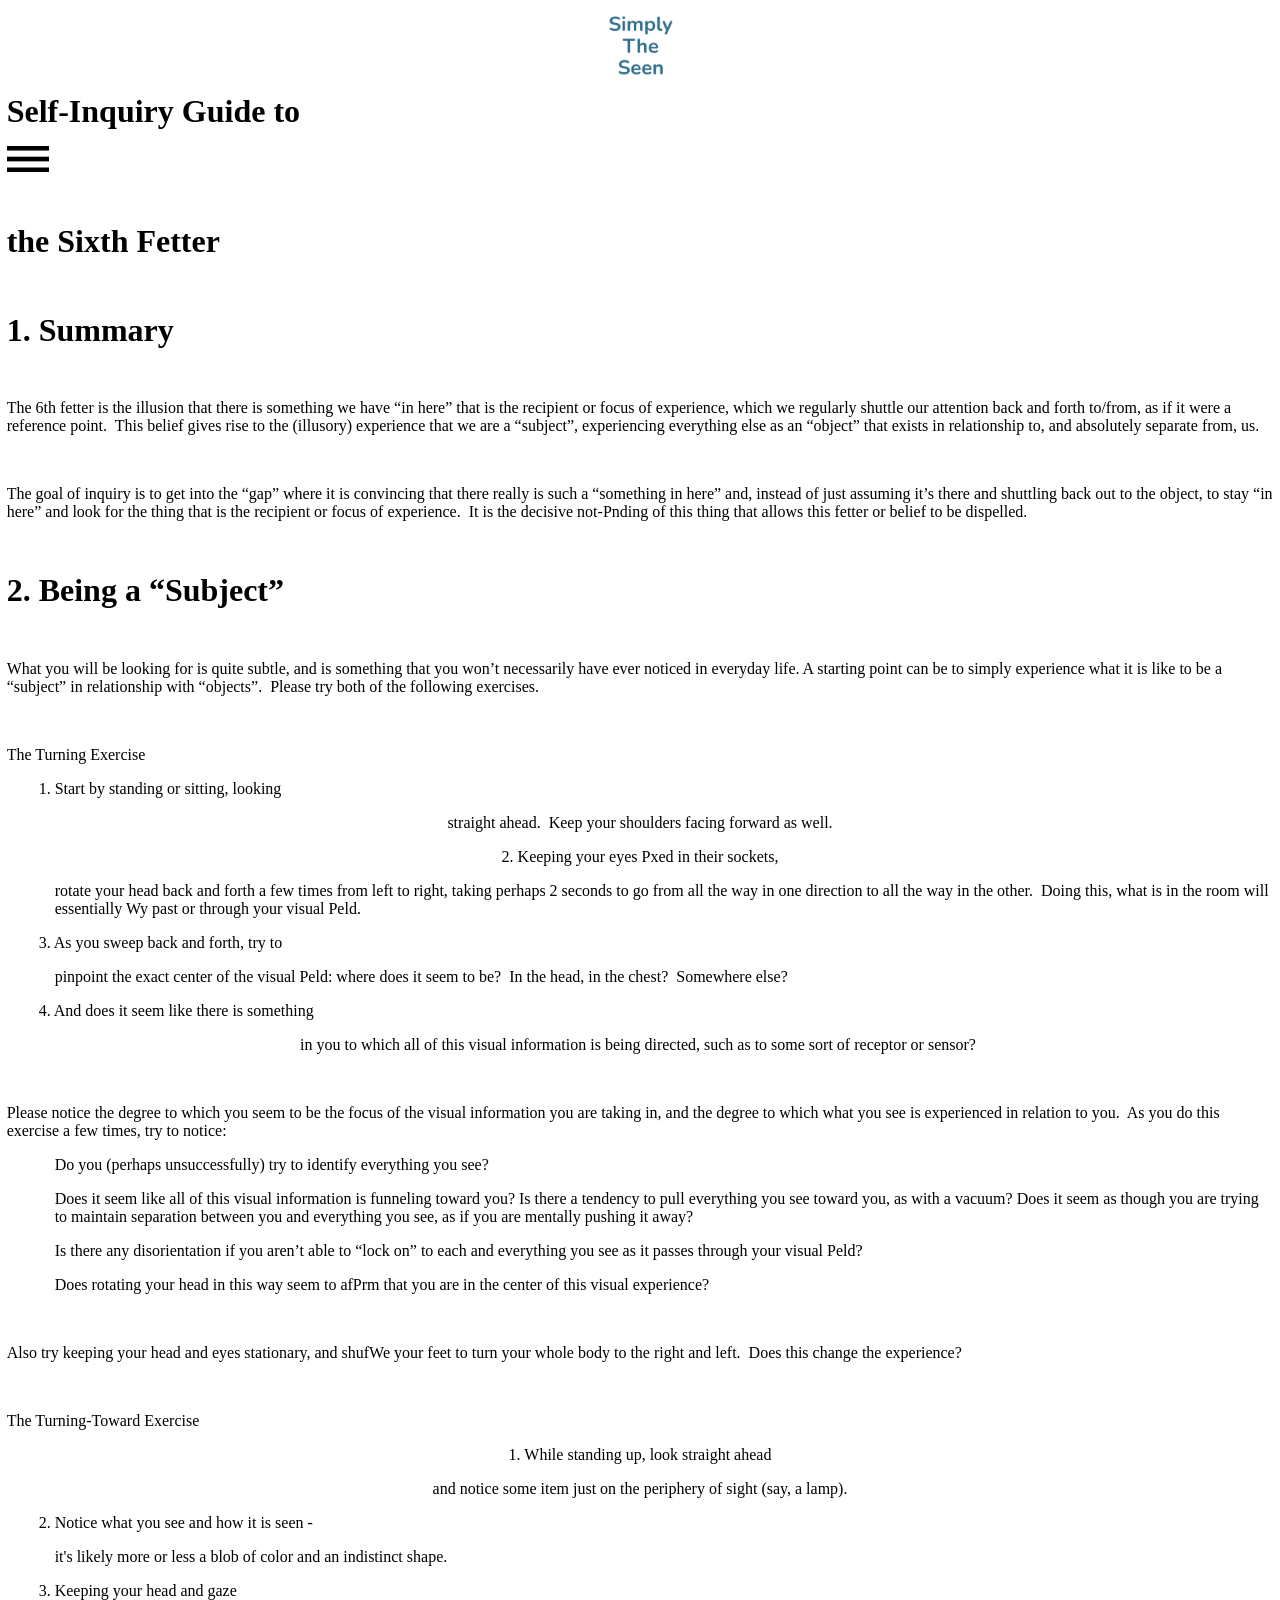
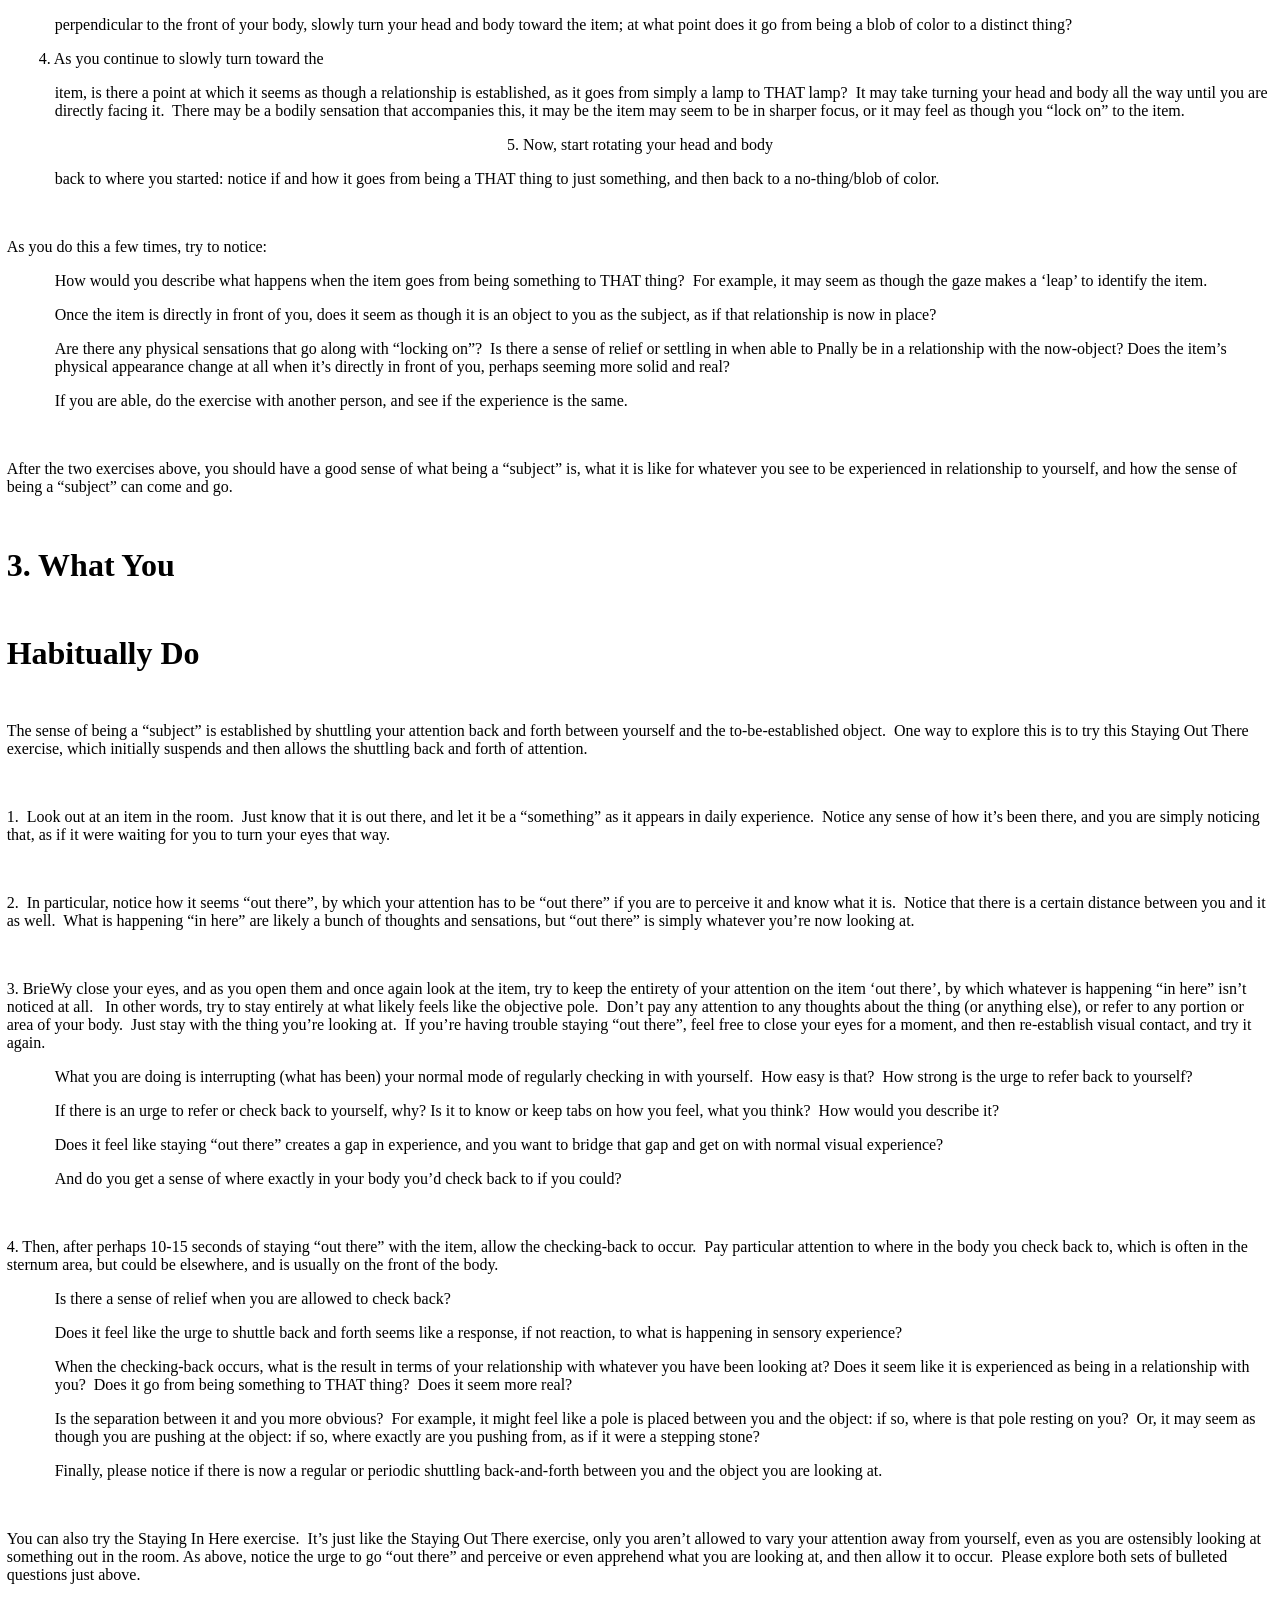
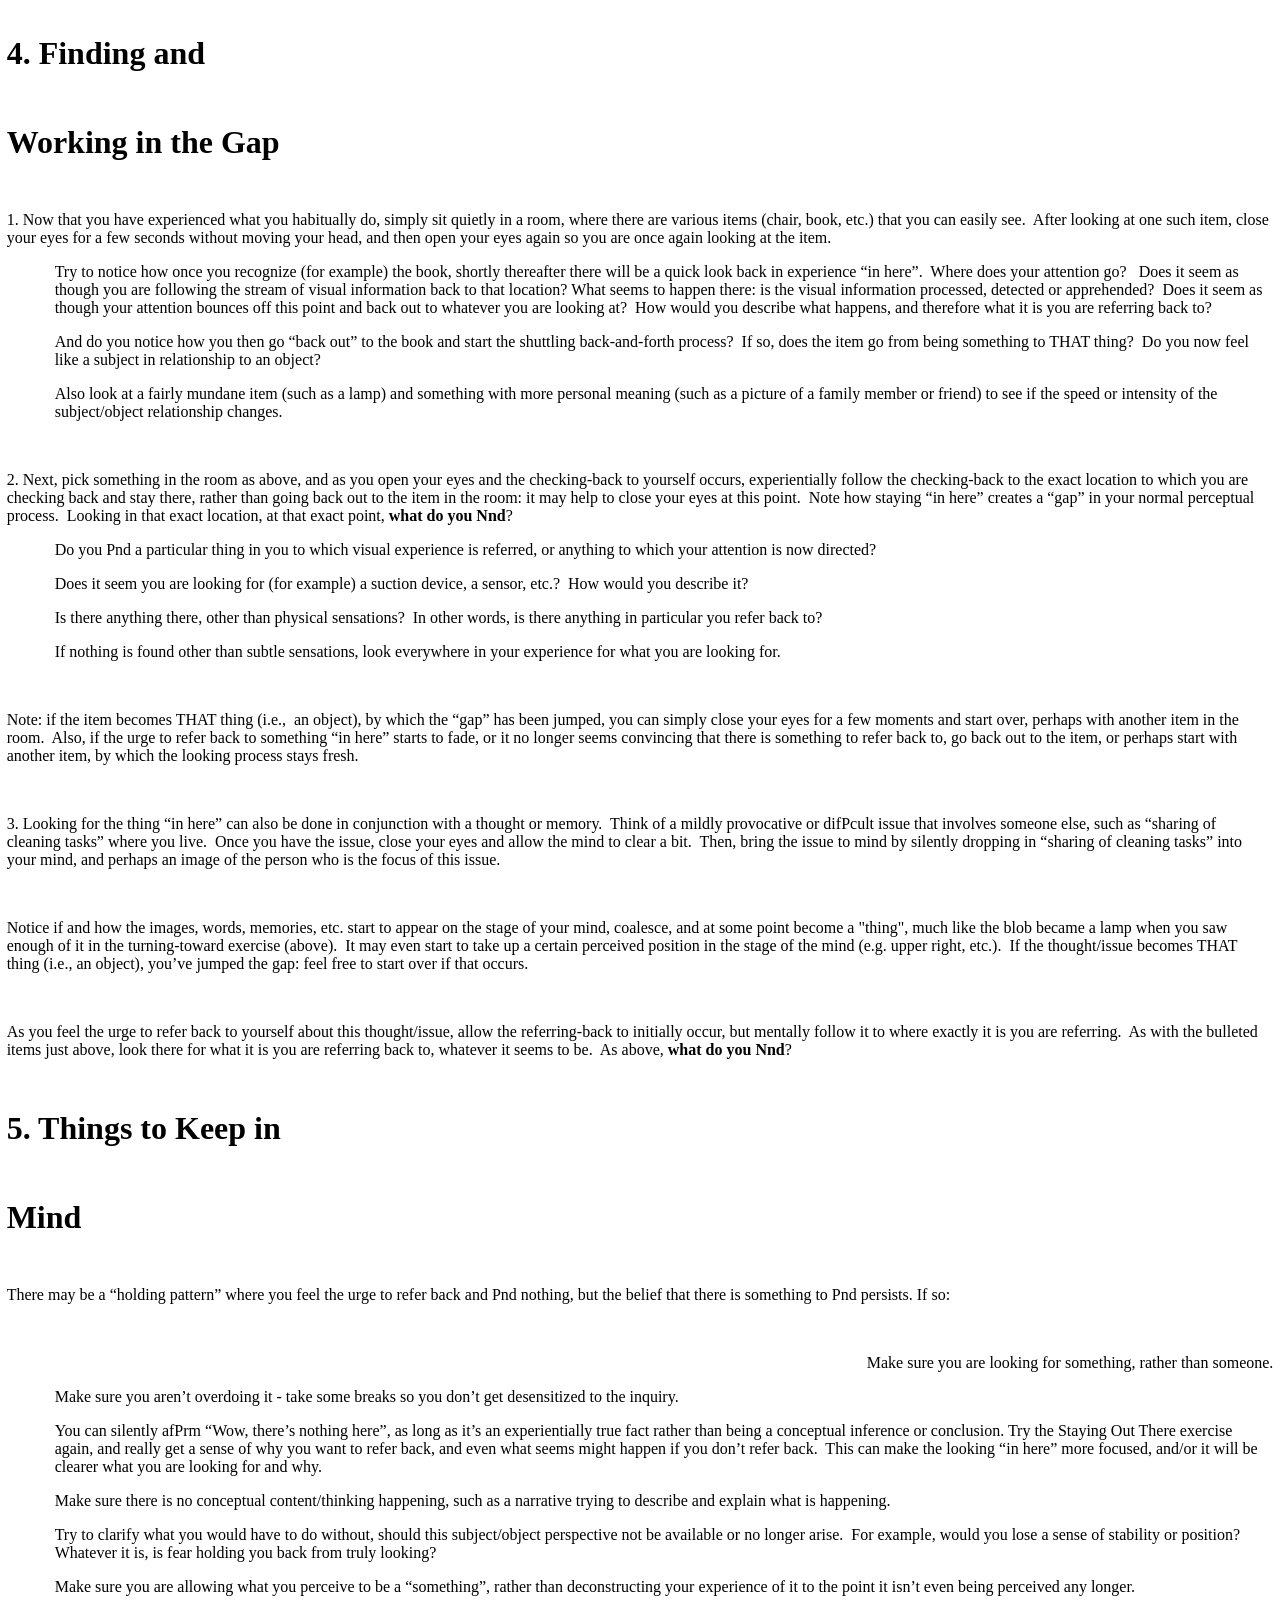
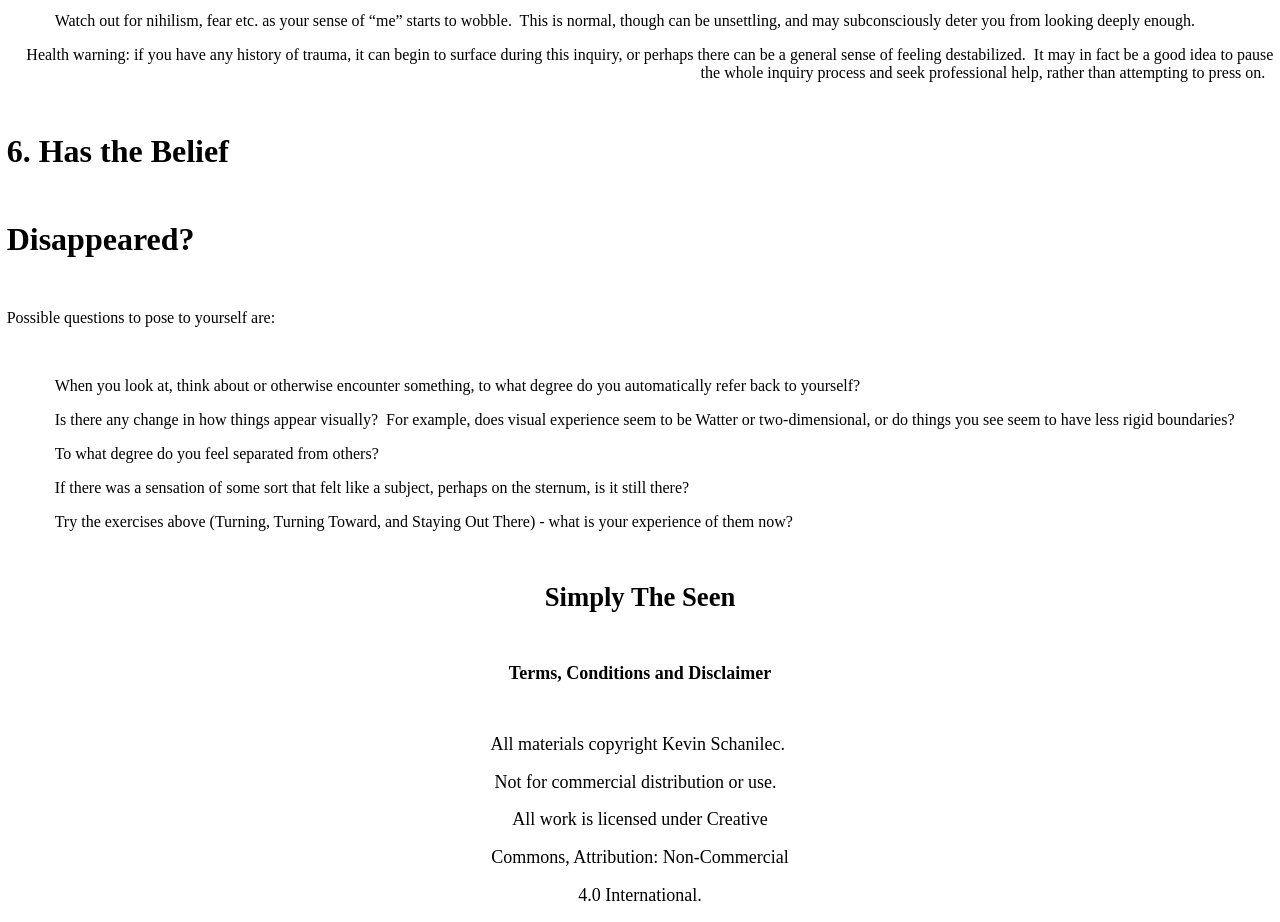
<file: tmp/pdfs/calibre-unpacked/index.html>
<?xml version='1.0' encoding='utf-8'?>
<html xmlns="http://www.w3.org/1999/xhtml">
  <head>
    <title>/Users/jonstarks/Library/Mobile Documents/com~apple~CloudDocs/Fetter 6 Guide - Simply The Seen.pdf</title>
    <meta content="PDF Reflow conversion" name="generator"/>
    <meta http-equiv="Content-Type" content="text/html; charset=utf-8"/>
  <link rel="stylesheet" type="text/css" href="stylesheet.css"/>
<link rel="stylesheet" type="text/css" href="page_styles.css"/>
</head>
  <body class="calibre">
<p id="page_1" class="calibre1"><img src="index-1_1.png" alt="" class="calibre2"/></p>
<p class="calibre3"><span class="calibre4"><b class="calibre5">Self-Inquiry Guide to</b></span></p>
<p class="calibre3"><img src="index-1_2.png" alt="" class="calibre6"/></p>
<p class="calibre1"> </p>
<p class="calibre3"><span class="calibre4"><b class="calibre5">the Sixth Fetter</b></span></p>
<p class="calibre1"> </p>
<p class="calibre3"><span class="calibre4"><b class="calibre5">1. Summary</b></span></p>
<p class="calibre1"> </p>
<p class="calibre3">The 6th fetter is the illusion that there is something we have “in here” that is the recipient or focus of experience, which we regularly shuttle our attention back and forth to/from, as if it were a reference point.  This belief gives rise to the (illusory) experience that we are a “subject”, experiencing everything else as an “object” that exists in relationship to, and absolutely separate from, us. </p>
<p class="calibre1"> </p>
<p class="calibre3">The goal of inquiry is to get into the “gap” where it is convincing that there really is such a “something in here” and, instead of just assuming it’s there and shuttling back out to the object, to stay “in here” and look for the thing that is the recipient or focus of experience.  It is the decisive not-Pnding of this thing that allows this fetter or belief to be dispelled. </p>
<p class="calibre1"> </p>
<p class="calibre3"><span class="calibre4"><b class="calibre5">2. Being a “Subject”</b></span></p>
<p class="calibre1"> </p>
<p class="calibre3">What you will be looking for is quite subtle, and is something that you won’t necessarily have ever noticed in everyday life. A starting point can be to simply experience what it is like to be a “subject” in relationship with “objects”.  Please try both of the following exercises.</p>
<p class="calibre1"> </p>
<p class="calibre3">The Turning Exercise</p>
<p class="calibre7">1.  Start by standing or sitting, looking</p>
<p class="calibre1">straight ahead.  Keep your shoulders facing forward as well.</p>
<p class="calibre1">2.  Keeping your eyes Pxed in their sockets,</p>
<p class="calibre8">rotate your head back and forth a few times from left to right, taking perhaps 2 seconds to go from all the way in one direction to all the way in the other.  Doing this, what is in the room will essentially Wy past or through your visual Peld.</p>
<p class="calibre7">3.  As you sweep back and forth, try to</p>
<p class="calibre8">pinpoint the exact center of the visual Peld: where does it seem to be?  In the head, in the chest?  Somewhere else?  </p>
<p class="calibre7">4.  And does it seem like there is something</p>
<p class="calibre1">in you to which all of this visual information is being directed, such as to some sort of receptor or sensor? </p>
<p class="calibre1"> </p>
<p class="calibre3">Please notice the degree to which you seem to be the focus of the visual information you are taking in, and the degree to which what you see is experienced in relation to you.  As you do this exercise a few times, try to notice:</p>
<p class="calibre8">Do you (perhaps unsuccessfully) try to identify everything you see?</p>
<p class="calibre8">Does it seem like all of this visual information is funneling toward you? Is there a tendency to pull everything you see toward you, as with a vacuum? Does it seem as though you are trying to maintain separation between you and everything you see, as if you are mentally pushing it away?</p>
<p class="calibre8">Is there any disorientation if you aren’t able to “lock on” to each and everything you see as it passes through your visual Peld?</p>
<p class="calibre8">Does rotating your head in this way seem to afPrm that you are in the center of this visual experience?</p>
<p class="calibre1"> </p>
<p class="calibre3">Also try keeping your head and eyes stationary, and shufWe your feet to turn your whole body to the right and left.  Does this change the experience?</p>
<p class="calibre1"> </p>
<p class="calibre3">The Turning-Toward Exercise</p>
<p class="calibre1">1.  While standing up, look straight ahead</p>
<p class="calibre1">and notice some item just on the periphery of sight (say, a lamp).</p>
<p class="calibre7">2.  Notice what you see and how it is seen -</p>
<p class="calibre8">it's likely more or less a blob of color and an indistinct shape.</p>
<p class="calibre7">3.  Keeping your head and gaze</p>
<p class="calibre8">perpendicular to the front of your body, slowly turn your head and body toward the item; at what point does it go from being a blob of color to a distinct thing?  </p>
<p class="calibre7">4.  As you continue to slowly turn toward the</p>
<p class="calibre8">item, is there a point at which it seems as though a relationship is established, as it goes from simply a lamp to THAT lamp?  It may take turning your head and body all the way until you are directly facing it.  There may be a bodily sensation that accompanies this, it may be the item may seem to be in sharper focus, or it may feel as though you “lock on” to the item.  </p>
<p class="calibre1">5.  Now, start rotating your head and body</p>
<p class="calibre8">back to where you started: notice if and how it goes from being a THAT thing to just something, and then back to a no-thing/blob of color.</p>
<p class="calibre1"> </p>
<p class="calibre3">As you do this a few times, try to notice:</p>
<p class="calibre8">How would you describe what happens when the item goes from being something to THAT thing?  For example, it may seem as though the gaze makes a ‘leap’ to identify the item. </p>
<p class="calibre8">Once the item is directly in front of you, does it seem as though it is an object to you as the subject, as if that relationship is now in place?</p>
<p class="calibre8">Are there any physical sensations that go along with “locking on”?  Is there a sense of relief or settling in when able to Pnally be in a relationship with the now-object? Does the item’s physical appearance change at all when it’s directly in front of you, perhaps seeming more solid and real?</p>
<p class="calibre8">If you are able, do the exercise with another person, and see if the experience is the same.</p>
<p class="calibre1"> </p>
<p class="calibre3">After the two exercises above, you should have a good sense of what being a “subject” is, what it is like for whatever you see to be experienced in relationship to yourself, and how the sense of being a “subject” can come and go.</p>
<p class="calibre1"> </p>
<p class="calibre3"><span class="calibre4"><b class="calibre5">3. What You</b></span></p>
<p class="calibre1"> </p>
<p class="calibre3"><span class="calibre4"><b class="calibre5">Habitually Do</b></span></p>
<p class="calibre1"> </p>
<p class="calibre3">The sense of being a “subject” is established by shuttling your attention back and forth between yourself and the to-be-established object.  One way to explore this is to try this Staying Out There exercise, which initially suspends and then allows the shuttling back and forth of attention.</p>
<p class="calibre1"> </p>
<p class="calibre3">1.  Look out at an item in the room.  Just know that it is out there, and let it be a “something” as it appears in daily experience.  Notice any sense of how it’s been there, and you are simply noticing that, as if it were waiting for you to turn your eyes that way.  </p>
<p class="calibre1"> </p>
<p class="calibre3">2.  In particular, notice how it seems “out there”, by which your attention has to be “out there” if you are to perceive it and know what it is.  Notice that there is a certain distance between you and it as well.  What is happening “in here” are likely a bunch of thoughts and sensations, but “out there” is simply whatever you’re now looking at.  </p>
<p class="calibre1"> </p>
<p class="calibre3">3. BrieWy close your eyes, and as you open them and once again look at the item, try to keep the entirety of your attention on the item ‘out there’, by which whatever is happening “in here” isn’t noticed at all.   In other words, try to stay entirely at what likely feels like the objective pole.  Don’t pay any attention to any thoughts about the thing (or anything else), or refer to any portion or area of your body.  Just stay with the thing you’re looking at.  If you’re having trouble staying “out there”, feel free to close your eyes for a moment, and then re-establish visual contact, and try it again. </p>
<p class="calibre8">What you are doing is interrupting (what has been) your normal mode of regularly checking in with yourself.  How easy is that?  How strong is the urge to refer back to yourself?  </p>
<p class="calibre8">If there is an urge to refer or check back to yourself, why? Is it to know or keep tabs on how you feel, what you think?  How would you describe it?</p>
<p class="calibre8">Does it feel like staying “out there” creates a gap in experience, and you want to bridge that gap and get on with normal visual experience?</p>
<p class="calibre8">And do you get a sense of where exactly in your body you’d check back to if you could?</p>
<p class="calibre1"> </p>
<p class="calibre3">4. Then, after perhaps 10-15 seconds of staying “out there” with the item, allow the checking-back to occur.  Pay particular attention to where in the body you check back to, which is often in the sternum area, but could be elsewhere, and is usually on the front of the body.</p>
<p class="calibre8">Is there a sense of relief when you are allowed to check back?</p>
<p class="calibre8">Does it feel like the urge to shuttle back and forth seems like a response, if not reaction, to what is happening in sensory experience?</p>
<p class="calibre8">When the checking-back occurs, what is the result in terms of your relationship with whatever you have been looking at? Does it seem like it is experienced as being in a relationship with you?  Does it go from being something to THAT thing?  Does it seem more real?</p>
<p class="calibre8">Is the separation between it and you more obvious?  For example, it might feel like a pole is placed between you and the object: if so, where is that pole resting on you?  Or, it may seem as though you are pushing at the object: if so, where exactly are you pushing from, as if it were a stepping stone? </p>
<p class="calibre8">Finally, please notice if there is now a regular or periodic shuttling back-and-forth between you and the object you are looking at.</p>
<p class="calibre1"> </p>
<p class="calibre3">You can also try the Staying In Here exercise.  It’s just like the Staying Out There exercise, only you aren’t allowed to vary your attention away from yourself, even as you are ostensibly looking at something out in the room. As above, notice the urge to go “out there” and perceive or even apprehend what you are looking at, and then allow it to occur.  Please explore both sets of bulleted questions just above.  </p>
<p class="calibre1"> </p>
<p class="calibre3"><span class="calibre4"><b class="calibre5">4. Finding and</b></span></p>
<p class="calibre1"> </p>
<p class="calibre3"><span class="calibre4"><b class="calibre5">Working in the Gap</b></span></p>
<p class="calibre1"> </p>
<p class="calibre3">1. Now that you have experienced what you habitually do, simply sit quietly in a room, where there are various items (chair, book, etc.) that you can easily see.  After looking at one such item, close your eyes for a few seconds without moving your head, and then open your eyes again so you are once again looking at the item.  </p>
<p class="calibre8">Try to notice how once you recognize (for example) the book, shortly thereafter there will be a quick look back in experience “in here”.  Where does your attention go?   Does it seem as though you are following the stream of visual information back to that location? What seems to happen there: is the visual information processed, detected or apprehended?  Does it seem as though your attention bounces off this point and back out to whatever you are looking at?  How would you describe what happens, and therefore what it is you are referring back to?</p>
<p class="calibre8">And do you notice how you then go “back out” to the book and start the shuttling back-and-forth process?  If so, does the item go from being something to THAT thing?  Do you now feel like a subject in relationship to an object?</p>
<p class="calibre8">Also look at a fairly mundane item (such as a lamp) and something with more personal meaning (such as a picture of a family member or friend) to see if the speed or intensity of the subject/object relationship changes.</p>
<p class="calibre1"> </p>
<p class="calibre3">2. Next, pick something in the room as above, and as you open your eyes and the checking-back to yourself occurs, experientially follow the checking-back to the exact location to which you are checking back and stay there, rather than going back out to the item in the room: it may help to close your eyes at this point.  Note how staying “in here” creates a “gap” in your normal perceptual process.  Looking in that exact location, at that exact point, <b class="calibre9">what do you Nnd</b>?  </p>
<p class="calibre8">Do you Pnd a particular thing in you to which visual experience is referred, or anything to which your attention is now directed?  </p>
<p class="calibre8">Does it seem you are looking for (for example) a suction device, a sensor, etc.?  How would you describe it?</p>
<p class="calibre8">Is there anything there, other than physical sensations?  In other words, is there anything in particular you refer back to? </p>
<p class="calibre8">If nothing is found other than subtle sensations, look everywhere in your experience for what you are looking for.  </p>
<p class="calibre1"> </p>
<p class="calibre3">Note: if the item becomes THAT thing (i.e.,  an object), by which the “gap” has been jumped, you can simply close your eyes for a few moments and start over, perhaps with another item in the room.  Also, if the urge to refer back to something “in here” starts to fade, or it no longer seems convincing that there is something to refer back to, go back out to the item, or perhaps start with another item, by which the looking process stays fresh. </p>
<p class="calibre1"> </p>
<p class="calibre3">3. Looking for the thing “in here” can also be done in conjunction with a thought or memory.  Think of a mildly provocative or difPcult issue that involves someone else, such as “sharing of cleaning tasks” where you live.  Once you have the issue, close your eyes and allow the mind to clear a bit.  Then, bring the issue to mind by silently dropping in “sharing of cleaning tasks” into your mind, and perhaps an image of the person who is the focus of this issue.  </p>
<p class="calibre1"> </p>
<p class="calibre3">Notice if and how the images, words, memories, etc. start to appear on the stage of your mind, coalesce, and at some point become a "thing", much like the blob became a lamp when you saw enough of it in the turning-toward exercise (above).  It may even start to take up a certain perceived position in the stage of the mind (e.g. upper right, etc.).  If the thought/issue becomes THAT thing (i.e., an object), you’ve jumped the gap: feel free to start over if that occurs.</p>
<p class="calibre1"> </p>
<p class="calibre3">As you feel the urge to refer back to yourself about this thought/issue, allow the referring-back to initially occur, but mentally follow it to where exactly it is you are referring.  As with the bulleted items just above, look there for what it is you are referring back to, whatever it seems to be.  As above, <b class="calibre9">what do you Nnd</b>?</p>
<p class="calibre1"> </p>
<p class="calibre3"><span class="calibre4"><b class="calibre5">5. Things to Keep in</b></span></p>
<p class="calibre1"> </p>
<p class="calibre3"><span class="calibre4"><b class="calibre5">Mind</b></span></p>
<p class="calibre1"> </p>
<p class="calibre3">There may be a “holding pattern” where you feel the urge to refer back and Pnd nothing, but the belief that there is something to Pnd persists. If so:</p>
<p class="calibre1"> </p>
<p class="calibre10">Make sure you are looking for something, rather than someone.</p>
<p class="calibre8">Make sure you aren’t overdoing it - take some breaks so you don’t get desensitized to the inquiry.</p>
<p class="calibre8">You can silently afPrm “Wow, there’s nothing here”, as long as it’s an experientially true fact rather than being a conceptual inference or conclusion. Try the Staying Out There exercise again, and really get a sense of why you want to refer back, and even what seems might happen if you don’t refer back.  This can make the looking “in here” more focused, and/or it will be clearer what you are looking for and why.  </p>
<p class="calibre8">Make sure there is no conceptual content/thinking happening, such as a narrative trying to describe and explain what is happening.</p>
<p class="calibre8">Try to clarify what you would have to do without, should this subject/object perspective not be available or no longer arise.  For example, would you lose a sense of stability or position?  Whatever it is, is fear holding you back from truly looking?</p>
<p class="calibre8">Make sure you are allowing what you perceive to be a “something”, rather than deconstructing your experience of it to the point it isn’t even being perceived any longer. </p>
<p class="calibre8">Watch out for nihilism, fear etc. as your sense of “me” starts to wobble.  This is normal, though can be unsettling, and may subconsciously deter you from looking deeply enough.   </p>
<p class="calibre10">Health warning: if you have any history of trauma, it can begin to surface during this inquiry, or perhaps there can be a general sense of feeling destabilized.  It may in fact be a good idea to pause the whole inquiry process and seek professional help, rather than attempting to press on.  </p>
<p class="calibre1"> </p>
<p class="calibre3"><span class="calibre4"><b class="calibre5">6. Has the Belief</b></span></p>
<p class="calibre1"> </p>
<p class="calibre3"><span class="calibre4"><b class="calibre5">Disappeared?</b></span></p>
<p class="calibre1"> </p>
<p class="calibre3">Possible questions to pose to yourself are:</p>
<p class="calibre1"> </p>
<p class="calibre8">When you look at, think about or otherwise encounter something, to what degree do you automatically refer back to yourself?</p>
<p class="calibre8">Is there any change in how things appear visually?  For example, does visual experience seem to be Watter or two-dimensional, or do things you see seem to have less rigid boundaries?</p>
<p class="calibre8">To what degree do you feel separated from others?</p>
<p class="calibre8">If there was a sensation of some sort that felt like a subject, perhaps on the sternum, is it still there? </p>
<p class="calibre8">Try the exercises above (Turning, Turning Toward, and Staying Out There) - what is your experience of them now?</p>
<p class="calibre1"> </p>
<p class="calibre1"><span class="calibre11"><b class="calibre5">Simply The Seen</b></span></p>
<p class="calibre1"> </p>
<p class="calibre1"><span class="calibre12"><b class="calibre5">Terms, Conditions and Disclaimer</b></span></p>
<p class="calibre1"> </p>
<p class="calibre1"><span class="calibre12">All materials copyright Kevin Schanilec. </span></p>
<p class="calibre1"><span class="calibre12">Not for commercial distribution or use.  </span></p>
<p class="calibre1"><span class="calibre12">All work is licensed under Creative</span></p>
<p class="calibre1"><span class="calibre12">Commons, Attribution: Non-Commercial</span></p>
<p class="calibre1"><span class="calibre12">4.0 International.</span></p>
</body>
</html>
</file>
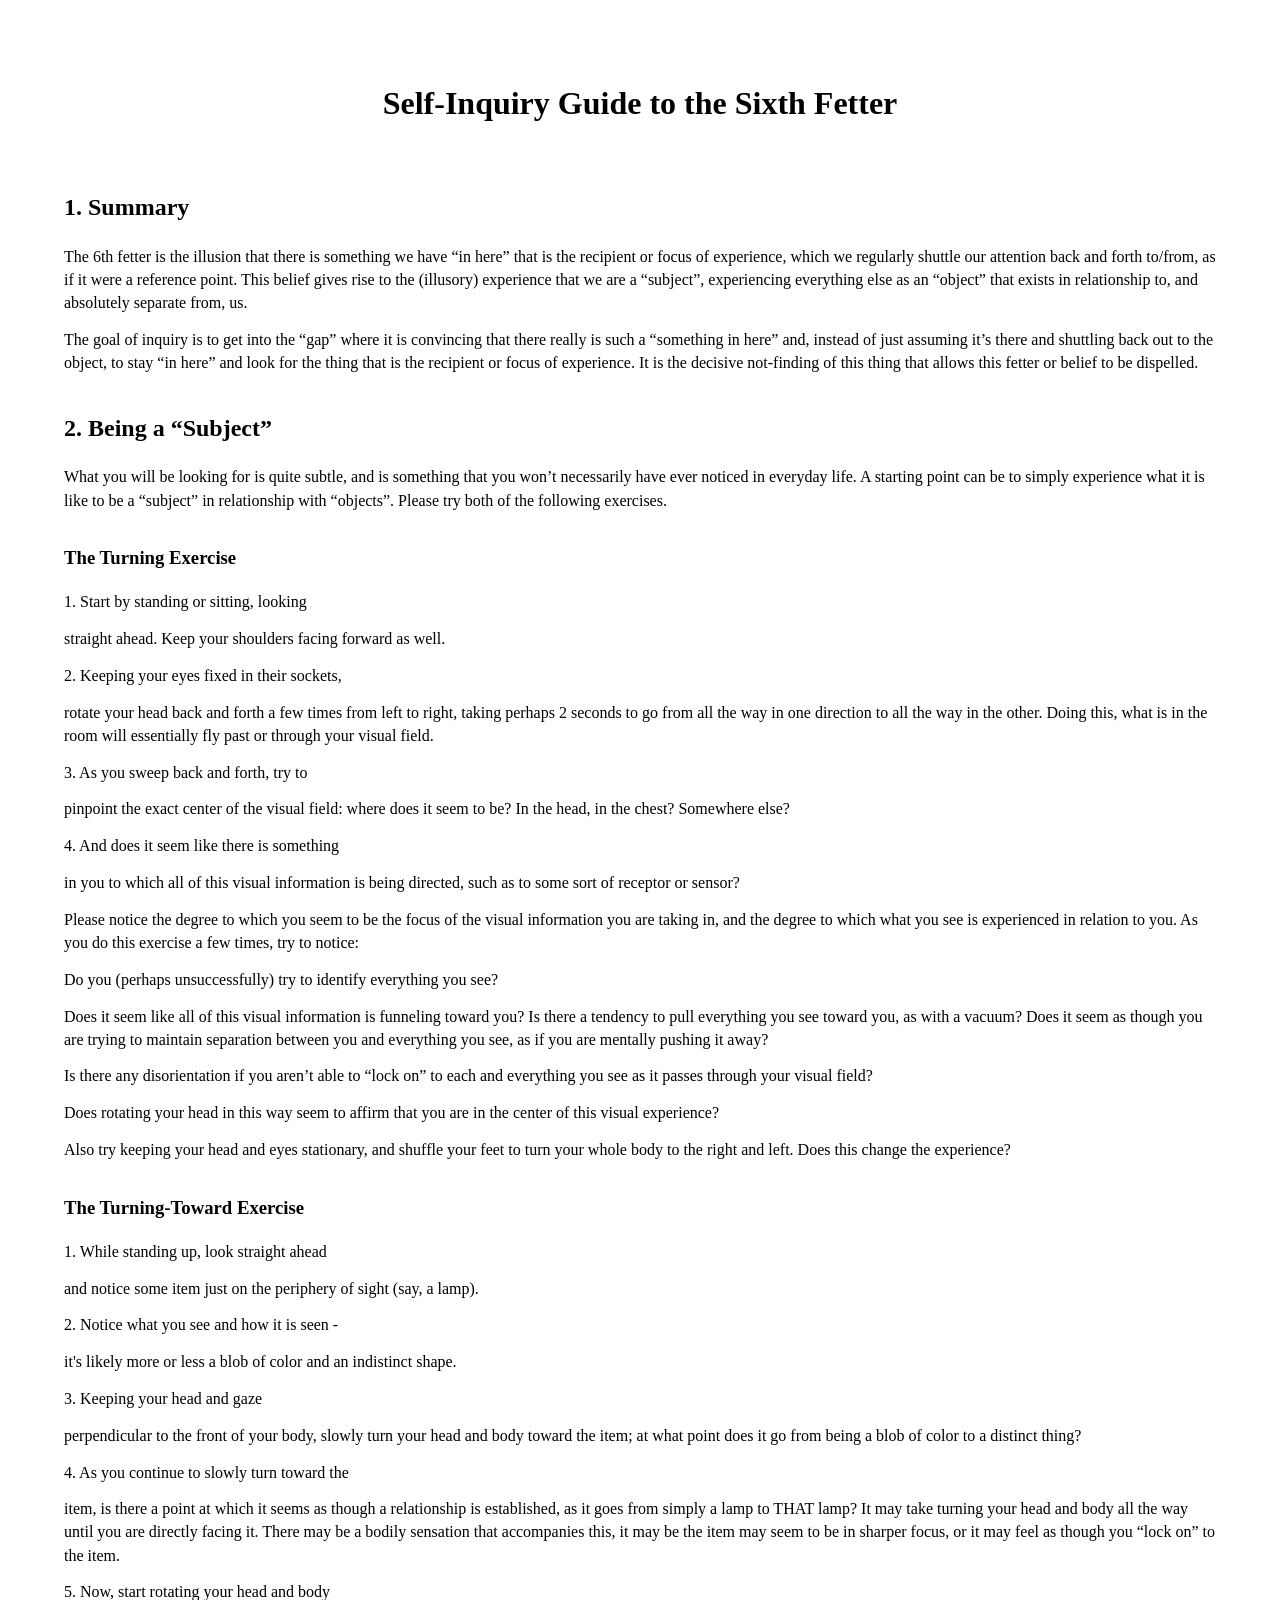
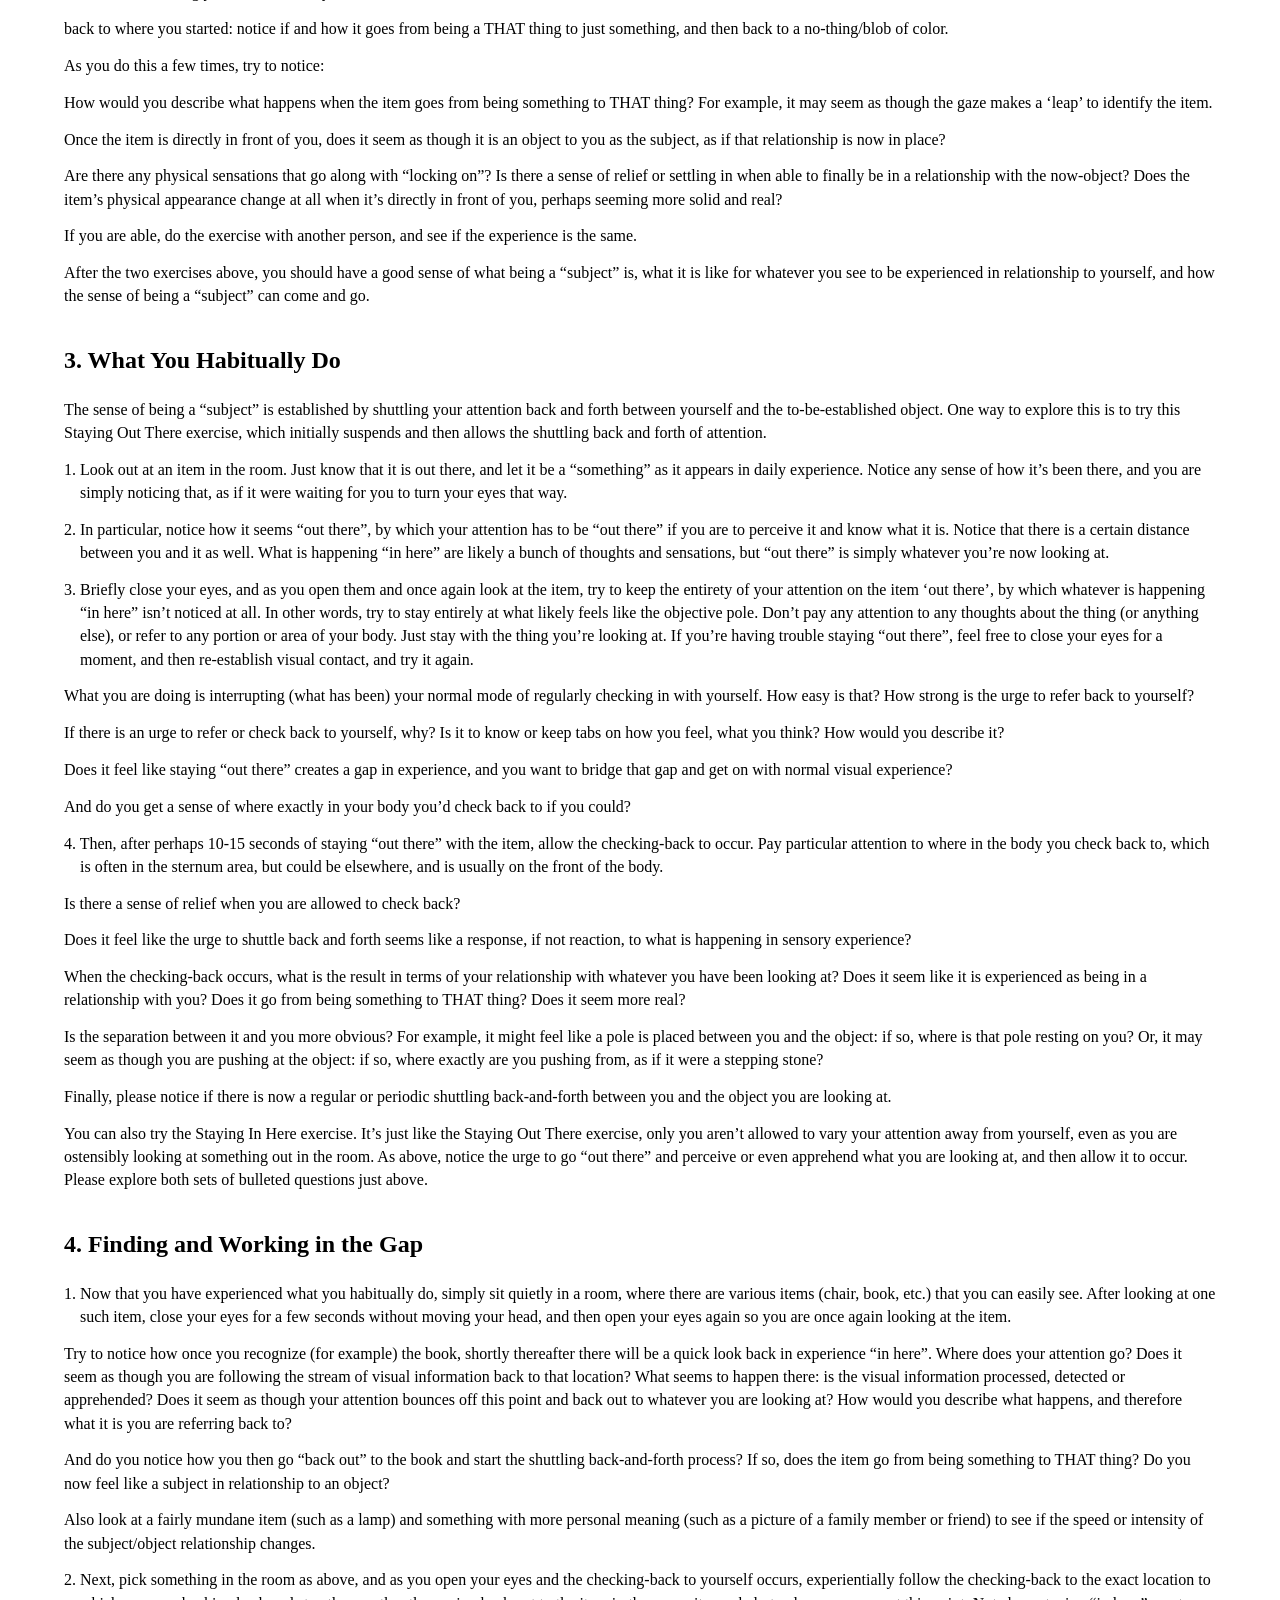
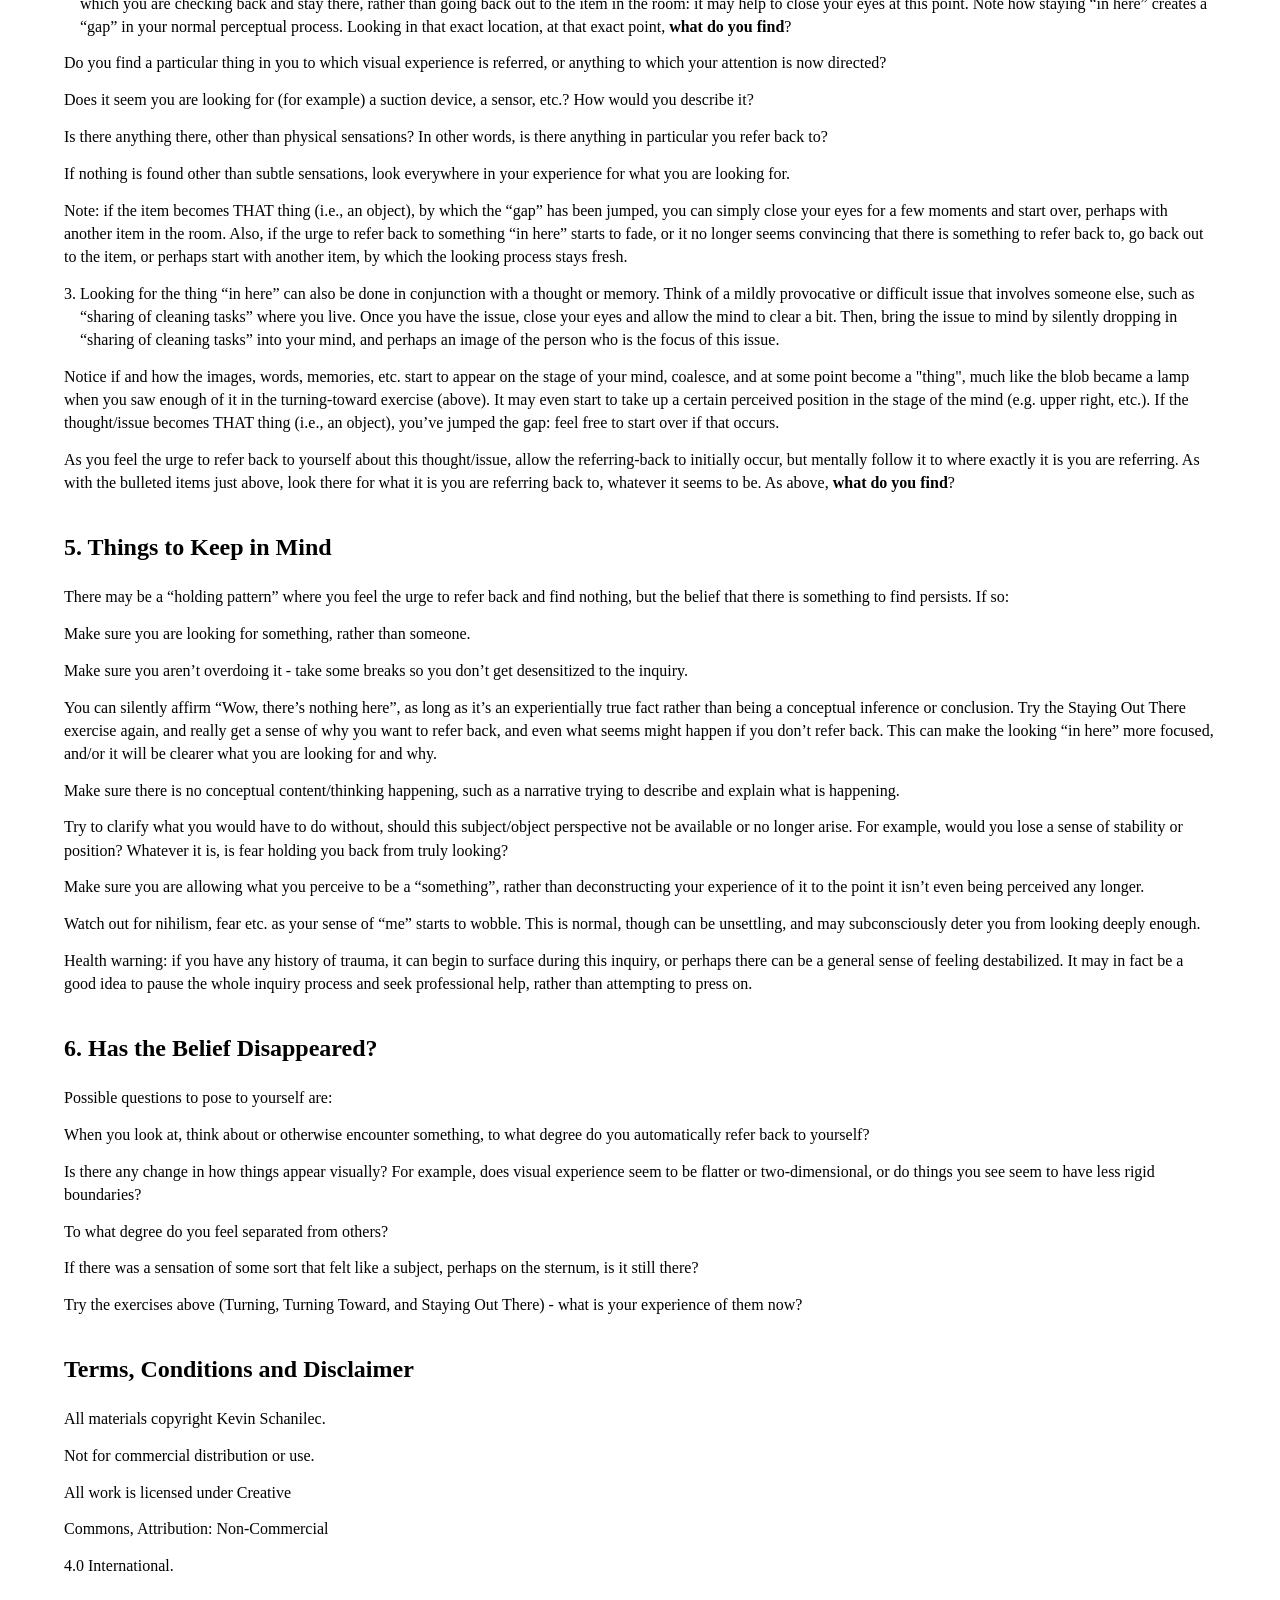
<file: tmp/pdfs/fetter6-clean.html>
<?xml version='1.0' encoding='UTF-8'?>
<html xmlns="http://www.w3.org/1999/xhtml">
  <head>
    <title>Simply The Seen: Self-Inquiry Guide to the Sixth Fetter</title>
    <meta content="PDF Reflow conversion" name="generator"/>
    <meta http-equiv="Content-Type" content="text/html; charset=utf-8"/>
  <style type="text/css">
body { font-family: serif; line-height: 1.45; margin: 5%; }
h1 { text-align: center; margin: 2.5em 0 2em; }
h2 { page-break-before: always; margin-top: 1.5em; }
h3 { margin-top: 1.75em; }
p { margin: 0 0 0.85em; }
p.step { margin-left: 1em; text-indent: -1em; }
</style></head>
  <body>
<h1 id="title">Self-Inquiry Guide to the Sixth Fetter</h1><h2 id="summary">1. Summary</h2><p>The 6th fetter is the illusion that there is something we have “in here” that is the recipient or focus of experience, which we regularly shuttle our attention back and forth to/from, as if it were a reference point.  This belief gives rise to the (illusory) experience that we are a “subject”, experiencing everything else as an “object” that exists in relationship to, and absolutely separate from, us. </p>
<p>The goal of inquiry is to get into the “gap” where it is convincing that there really is such a “something in here” and, instead of just assuming it’s there and shuttling back out to the object, to stay “in here” and look for the thing that is the recipient or focus of experience.  It is the decisive not-finding of this thing that allows this fetter or belief to be dispelled. </p>
<h2 id="being-a-subject">2. Being a “Subject”</h2><p>What you will be looking for is quite subtle, and is something that you won’t necessarily have ever noticed in everyday life. A starting point can be to simply experience what it is like to be a “subject” in relationship with “objects”.  Please try both of the following exercises.</p>
<h3 id="turning-exercise">The Turning Exercise</h3><p class="step">1.  Start by standing or sitting, looking</p>
<p>straight ahead.  Keep your shoulders facing forward as well.</p>
<p class="step">2.  Keeping your eyes fixed in their sockets,</p>
<p>rotate your head back and forth a few times from left to right, taking perhaps 2 seconds to go from all the way in one direction to all the way in the other.  Doing this, what is in the room will essentially fly past or through your visual field.</p>
<p class="step">3.  As you sweep back and forth, try to</p>
<p>pinpoint the exact center of the visual field: where does it seem to be?  In the head, in the chest?  Somewhere else?  </p>
<p class="step">4.  And does it seem like there is something</p>
<p>in you to which all of this visual information is being directed, such as to some sort of receptor or sensor? </p>
<p>Please notice the degree to which you seem to be the focus of the visual information you are taking in, and the degree to which what you see is experienced in relation to you.  As you do this exercise a few times, try to notice:</p>
<p>Do you (perhaps unsuccessfully) try to identify everything you see?</p>
<p>Does it seem like all of this visual information is funneling toward you? Is there a tendency to pull everything you see toward you, as with a vacuum? Does it seem as though you are trying to maintain separation between you and everything you see, as if you are mentally pushing it away?</p>
<p>Is there any disorientation if you aren’t able to “lock on” to each and everything you see as it passes through your visual field?</p>
<p>Does rotating your head in this way seem to affirm that you are in the center of this visual experience?</p>
<p>Also try keeping your head and eyes stationary, and shuffle your feet to turn your whole body to the right and left.  Does this change the experience?</p>
<h3 id="turning-toward-exercise">The Turning-Toward Exercise</h3><p class="step">1.  While standing up, look straight ahead</p>
<p>and notice some item just on the periphery of sight (say, a lamp).</p>
<p class="step">2.  Notice what you see and how it is seen -</p>
<p>it's likely more or less a blob of color and an indistinct shape.</p>
<p class="step">3.  Keeping your head and gaze</p>
<p>perpendicular to the front of your body, slowly turn your head and body toward the item; at what point does it go from being a blob of color to a distinct thing?  </p>
<p class="step">4.  As you continue to slowly turn toward the</p>
<p>item, is there a point at which it seems as though a relationship is established, as it goes from simply a lamp to THAT lamp?  It may take turning your head and body all the way until you are directly facing it.  There may be a bodily sensation that accompanies this, it may be the item may seem to be in sharper focus, or it may feel as though you “lock on” to the item.  </p>
<p class="step">5.  Now, start rotating your head and body</p>
<p>back to where you started: notice if and how it goes from being a THAT thing to just something, and then back to a no-thing/blob of color.</p>
<p>As you do this a few times, try to notice:</p>
<p>How would you describe what happens when the item goes from being something to THAT thing?  For example, it may seem as though the gaze makes a ‘leap’ to identify the item. </p>
<p>Once the item is directly in front of you, does it seem as though it is an object to you as the subject, as if that relationship is now in place?</p>
<p>Are there any physical sensations that go along with “locking on”?  Is there a sense of relief or settling in when able to finally be in a relationship with the now-object? Does the item’s physical appearance change at all when it’s directly in front of you, perhaps seeming more solid and real?</p>
<p>If you are able, do the exercise with another person, and see if the experience is the same.</p>
<p>After the two exercises above, you should have a good sense of what being a “subject” is, what it is like for whatever you see to be experienced in relationship to yourself, and how the sense of being a “subject” can come and go.</p>
<h2 id="habitually-do">3. What You Habitually Do</h2><p>The sense of being a “subject” is established by shuttling your attention back and forth between yourself and the to-be-established object.  One way to explore this is to try this Staying Out There exercise, which initially suspends and then allows the shuttling back and forth of attention.</p>
<p class="step">1.  Look out at an item in the room.  Just know that it is out there, and let it be a “something” as it appears in daily experience.  Notice any sense of how it’s been there, and you are simply noticing that, as if it were waiting for you to turn your eyes that way.  </p>
<p class="step">2.  In particular, notice how it seems “out there”, by which your attention has to be “out there” if you are to perceive it and know what it is.  Notice that there is a certain distance between you and it as well.  What is happening “in here” are likely a bunch of thoughts and sensations, but “out there” is simply whatever you’re now looking at.  </p>
<p class="step">3. Briefly close your eyes, and as you open them and once again look at the item, try to keep the entirety of your attention on the item ‘out there’, by which whatever is happening “in here” isn’t noticed at all.   In other words, try to stay entirely at what likely feels like the objective pole.  Don’t pay any attention to any thoughts about the thing (or anything else), or refer to any portion or area of your body.  Just stay with the thing you’re looking at.  If you’re having trouble staying “out there”, feel free to close your eyes for a moment, and then re-establish visual contact, and try it again. </p>
<p>What you are doing is interrupting (what has been) your normal mode of regularly checking in with yourself.  How easy is that?  How strong is the urge to refer back to yourself?  </p>
<p>If there is an urge to refer or check back to yourself, why? Is it to know or keep tabs on how you feel, what you think?  How would you describe it?</p>
<p>Does it feel like staying “out there” creates a gap in experience, and you want to bridge that gap and get on with normal visual experience?</p>
<p>And do you get a sense of where exactly in your body you’d check back to if you could?</p>
<p class="step">4. Then, after perhaps 10-15 seconds of staying “out there” with the item, allow the checking-back to occur.  Pay particular attention to where in the body you check back to, which is often in the sternum area, but could be elsewhere, and is usually on the front of the body.</p>
<p>Is there a sense of relief when you are allowed to check back?</p>
<p>Does it feel like the urge to shuttle back and forth seems like a response, if not reaction, to what is happening in sensory experience?</p>
<p>When the checking-back occurs, what is the result in terms of your relationship with whatever you have been looking at? Does it seem like it is experienced as being in a relationship with you?  Does it go from being something to THAT thing?  Does it seem more real?</p>
<p>Is the separation between it and you more obvious?  For example, it might feel like a pole is placed between you and the object: if so, where is that pole resting on you?  Or, it may seem as though you are pushing at the object: if so, where exactly are you pushing from, as if it were a stepping stone? </p>
<p>Finally, please notice if there is now a regular or periodic shuttling back-and-forth between you and the object you are looking at.</p>
<p>You can also try the Staying In Here exercise.  It’s just like the Staying Out There exercise, only you aren’t allowed to vary your attention away from yourself, even as you are ostensibly looking at something out in the room. As above, notice the urge to go “out there” and perceive or even apprehend what you are looking at, and then allow it to occur.  Please explore both sets of bulleted questions just above.  </p>
<h2 id="working-in-the-gap">4. Finding and Working in the Gap</h2><p class="step">1. Now that you have experienced what you habitually do, simply sit quietly in a room, where there are various items (chair, book, etc.) that you can easily see.  After looking at one such item, close your eyes for a few seconds without moving your head, and then open your eyes again so you are once again looking at the item.  </p>
<p>Try to notice how once you recognize (for example) the book, shortly thereafter there will be a quick look back in experience “in here”.  Where does your attention go?   Does it seem as though you are following the stream of visual information back to that location? What seems to happen there: is the visual information processed, detected or apprehended?  Does it seem as though your attention bounces off this point and back out to whatever you are looking at?  How would you describe what happens, and therefore what it is you are referring back to?</p>
<p>And do you notice how you then go “back out” to the book and start the shuttling back-and-forth process?  If so, does the item go from being something to THAT thing?  Do you now feel like a subject in relationship to an object?</p>
<p>Also look at a fairly mundane item (such as a lamp) and something with more personal meaning (such as a picture of a family member or friend) to see if the speed or intensity of the subject/object relationship changes.</p>
<p class="step">2. Next, pick something in the room as above, and as you open your eyes and the checking-back to yourself occurs, experientially follow the checking-back to the exact location to which you are checking back and stay there, rather than going back out to the item in the room: it may help to close your eyes at this point.  Note how staying “in here” creates a “gap” in your normal perceptual process.  Looking in that exact location, at that exact point, <b>what do you find</b>?  </p>
<p>Do you find a particular thing in you to which visual experience is referred, or anything to which your attention is now directed?  </p>
<p>Does it seem you are looking for (for example) a suction device, a sensor, etc.?  How would you describe it?</p>
<p>Is there anything there, other than physical sensations?  In other words, is there anything in particular you refer back to? </p>
<p>If nothing is found other than subtle sensations, look everywhere in your experience for what you are looking for.  </p>
<p>Note: if the item becomes THAT thing (i.e.,  an object), by which the “gap” has been jumped, you can simply close your eyes for a few moments and start over, perhaps with another item in the room.  Also, if the urge to refer back to something “in here” starts to fade, or it no longer seems convincing that there is something to refer back to, go back out to the item, or perhaps start with another item, by which the looking process stays fresh. </p>
<p class="step">3. Looking for the thing “in here” can also be done in conjunction with a thought or memory.  Think of a mildly provocative or difficult issue that involves someone else, such as “sharing of cleaning tasks” where you live.  Once you have the issue, close your eyes and allow the mind to clear a bit.  Then, bring the issue to mind by silently dropping in “sharing of cleaning tasks” into your mind, and perhaps an image of the person who is the focus of this issue.  </p>
<p>Notice if and how the images, words, memories, etc. start to appear on the stage of your mind, coalesce, and at some point become a "thing", much like the blob became a lamp when you saw enough of it in the turning-toward exercise (above).  It may even start to take up a certain perceived position in the stage of the mind (e.g. upper right, etc.).  If the thought/issue becomes THAT thing (i.e., an object), you’ve jumped the gap: feel free to start over if that occurs.</p>
<p>As you feel the urge to refer back to yourself about this thought/issue, allow the referring-back to initially occur, but mentally follow it to where exactly it is you are referring.  As with the bulleted items just above, look there for what it is you are referring back to, whatever it seems to be.  As above, <b>what do you find</b>?</p>
<h2 id="things-to-keep-in-mind">5. Things to Keep in Mind</h2><p>There may be a “holding pattern” where you feel the urge to refer back and find nothing, but the belief that there is something to find persists. If so:</p>
<p>Make sure you are looking for something, rather than someone.</p>
<p>Make sure you aren’t overdoing it - take some breaks so you don’t get desensitized to the inquiry.</p>
<p>You can silently affirm “Wow, there’s nothing here”, as long as it’s an experientially true fact rather than being a conceptual inference or conclusion. Try the Staying Out There exercise again, and really get a sense of why you want to refer back, and even what seems might happen if you don’t refer back.  This can make the looking “in here” more focused, and/or it will be clearer what you are looking for and why.  </p>
<p>Make sure there is no conceptual content/thinking happening, such as a narrative trying to describe and explain what is happening.</p>
<p>Try to clarify what you would have to do without, should this subject/object perspective not be available or no longer arise.  For example, would you lose a sense of stability or position?  Whatever it is, is fear holding you back from truly looking?</p>
<p>Make sure you are allowing what you perceive to be a “something”, rather than deconstructing your experience of it to the point it isn’t even being perceived any longer. </p>
<p>Watch out for nihilism, fear etc. as your sense of “me” starts to wobble.  This is normal, though can be unsettling, and may subconsciously deter you from looking deeply enough.   </p>
<p>Health warning: if you have any history of trauma, it can begin to surface during this inquiry, or perhaps there can be a general sense of feeling destabilized.  It may in fact be a good idea to pause the whole inquiry process and seek professional help, rather than attempting to press on.  </p>
<h2 id="has-the-belief-disappeared">6. Has the Belief Disappeared?</h2><p>Possible questions to pose to yourself are:</p>
<p>When you look at, think about or otherwise encounter something, to what degree do you automatically refer back to yourself?</p>
<p>Is there any change in how things appear visually?  For example, does visual experience seem to be flatter or two-dimensional, or do things you see seem to have less rigid boundaries?</p>
<p>To what degree do you feel separated from others?</p>
<p>If there was a sensation of some sort that felt like a subject, perhaps on the sternum, is it still there? </p>
<p>Try the exercises above (Turning, Turning Toward, and Staying Out There) - what is your experience of them now?</p>
<h2 id="terms">Terms, Conditions and Disclaimer</h2><p><span>All materials copyright Kevin Schanilec. </span></p>
<p><span>Not for commercial distribution or use.  </span></p>
<p><span>All work is licensed under Creative</span></p>
<p><span>Commons, Attribution: Non-Commercial</span></p>
<p><span>4.0 International.</span></p>
</body>
</html>
</file>
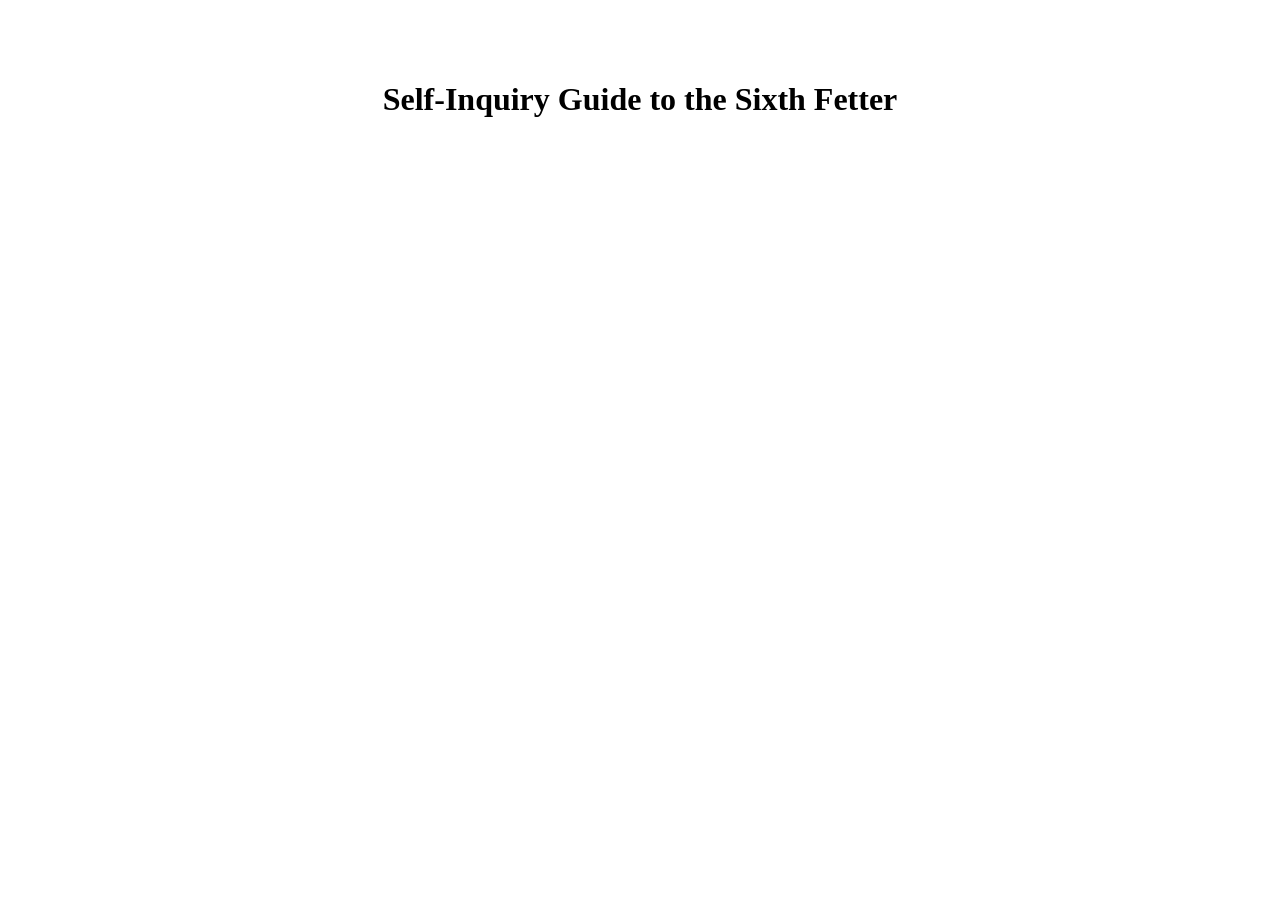
<file: tmp/pdfs/final-unpacked/fetter6-clean_split_000.html>
<?xml version='1.0' encoding='utf-8'?>
<html xmlns="http://www.w3.org/1999/xhtml">
  <head>
    <title>Simply The Seen: Self-Inquiry Guide to the Sixth Fetter</title>
    <meta content="PDF Reflow conversion" name="generator"/>
    <meta http-equiv="Content-Type" content="text/html; charset=utf-8"/>
  <link rel="stylesheet" type="text/css" href="stylesheet.css"/>
<link rel="stylesheet" type="text/css" href="page_styles.css"/>
</head>
  <body class="calibre">
<h1 id="title" class="calibre1">Self-Inquiry Guide to the Sixth Fetter</h1><div class="calibre2" id="calibre_pb_0"></div>
</body>
</html>
</file>
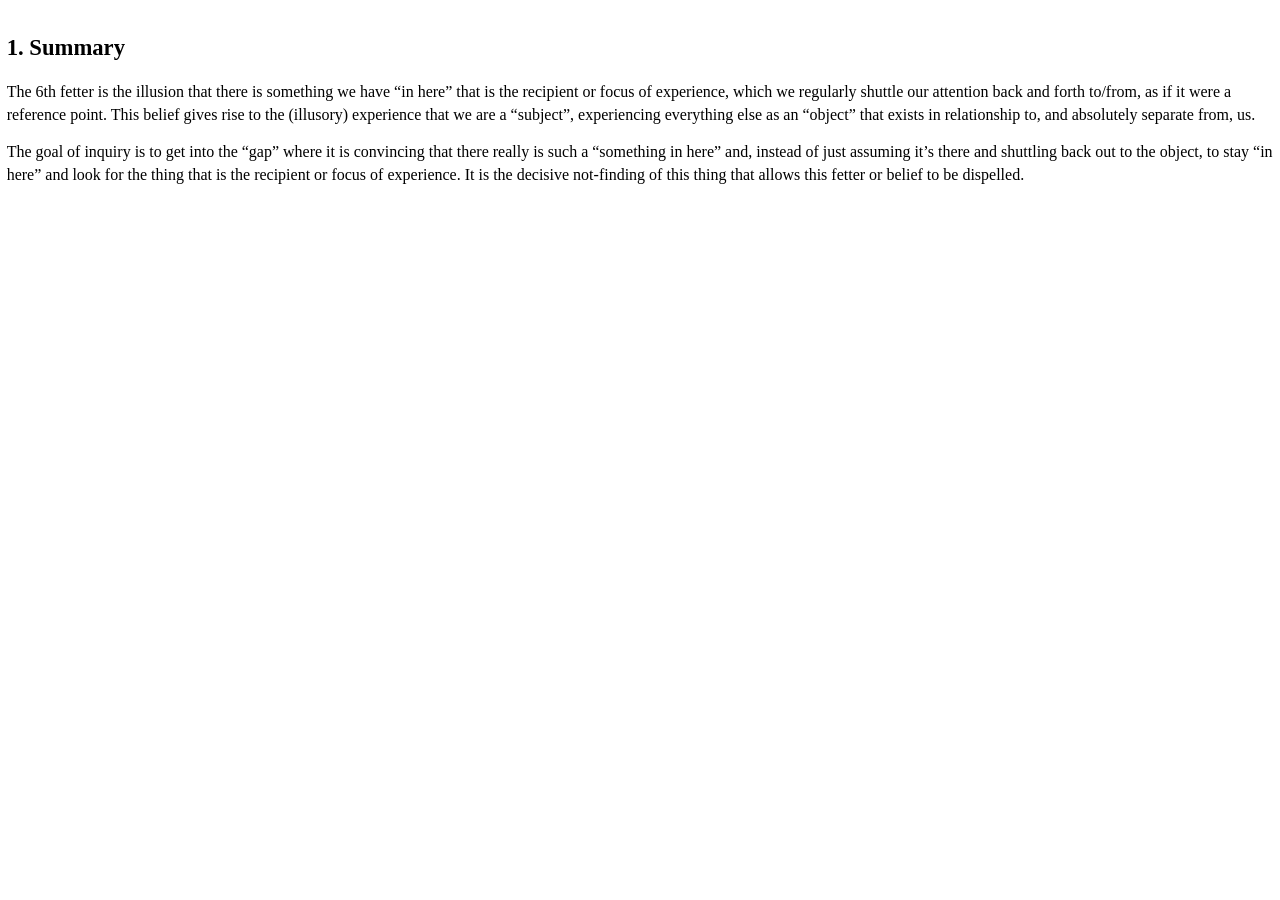
<file: tmp/pdfs/final-unpacked/fetter6-clean_split_001.html>
<?xml version='1.0' encoding='utf-8'?>
<html xmlns="http://www.w3.org/1999/xhtml">
  <head>
    <title>Simply The Seen: Self-Inquiry Guide to the Sixth Fetter</title>
    <meta content="PDF Reflow conversion" name="generator"/>
    <meta http-equiv="Content-Type" content="text/html; charset=utf-8"/>
  <link rel="stylesheet" type="text/css" href="stylesheet.css"/>
<link rel="stylesheet" type="text/css" href="page_styles.css"/>
</head>
  <body class="calibre">
<h2 id="summary" class="calibre3">1. Summary</h2><p class="calibre4">The 6th fetter is the illusion that there is something we have “in here” that is the recipient or focus of experience, which we regularly shuttle our attention back and forth to/from, as if it were a reference point.  This belief gives rise to the (illusory) experience that we are a “subject”, experiencing everything else as an “object” that exists in relationship to, and absolutely separate from, us. </p>
<p class="calibre4">The goal of inquiry is to get into the “gap” where it is convincing that there really is such a “something in here” and, instead of just assuming it’s there and shuttling back out to the object, to stay “in here” and look for the thing that is the recipient or focus of experience.  It is the decisive not-finding of this thing that allows this fetter or belief to be dispelled. </p>
<div class="calibre2" id="calibre_pb_2"></div>
</body>
</html>
</file>
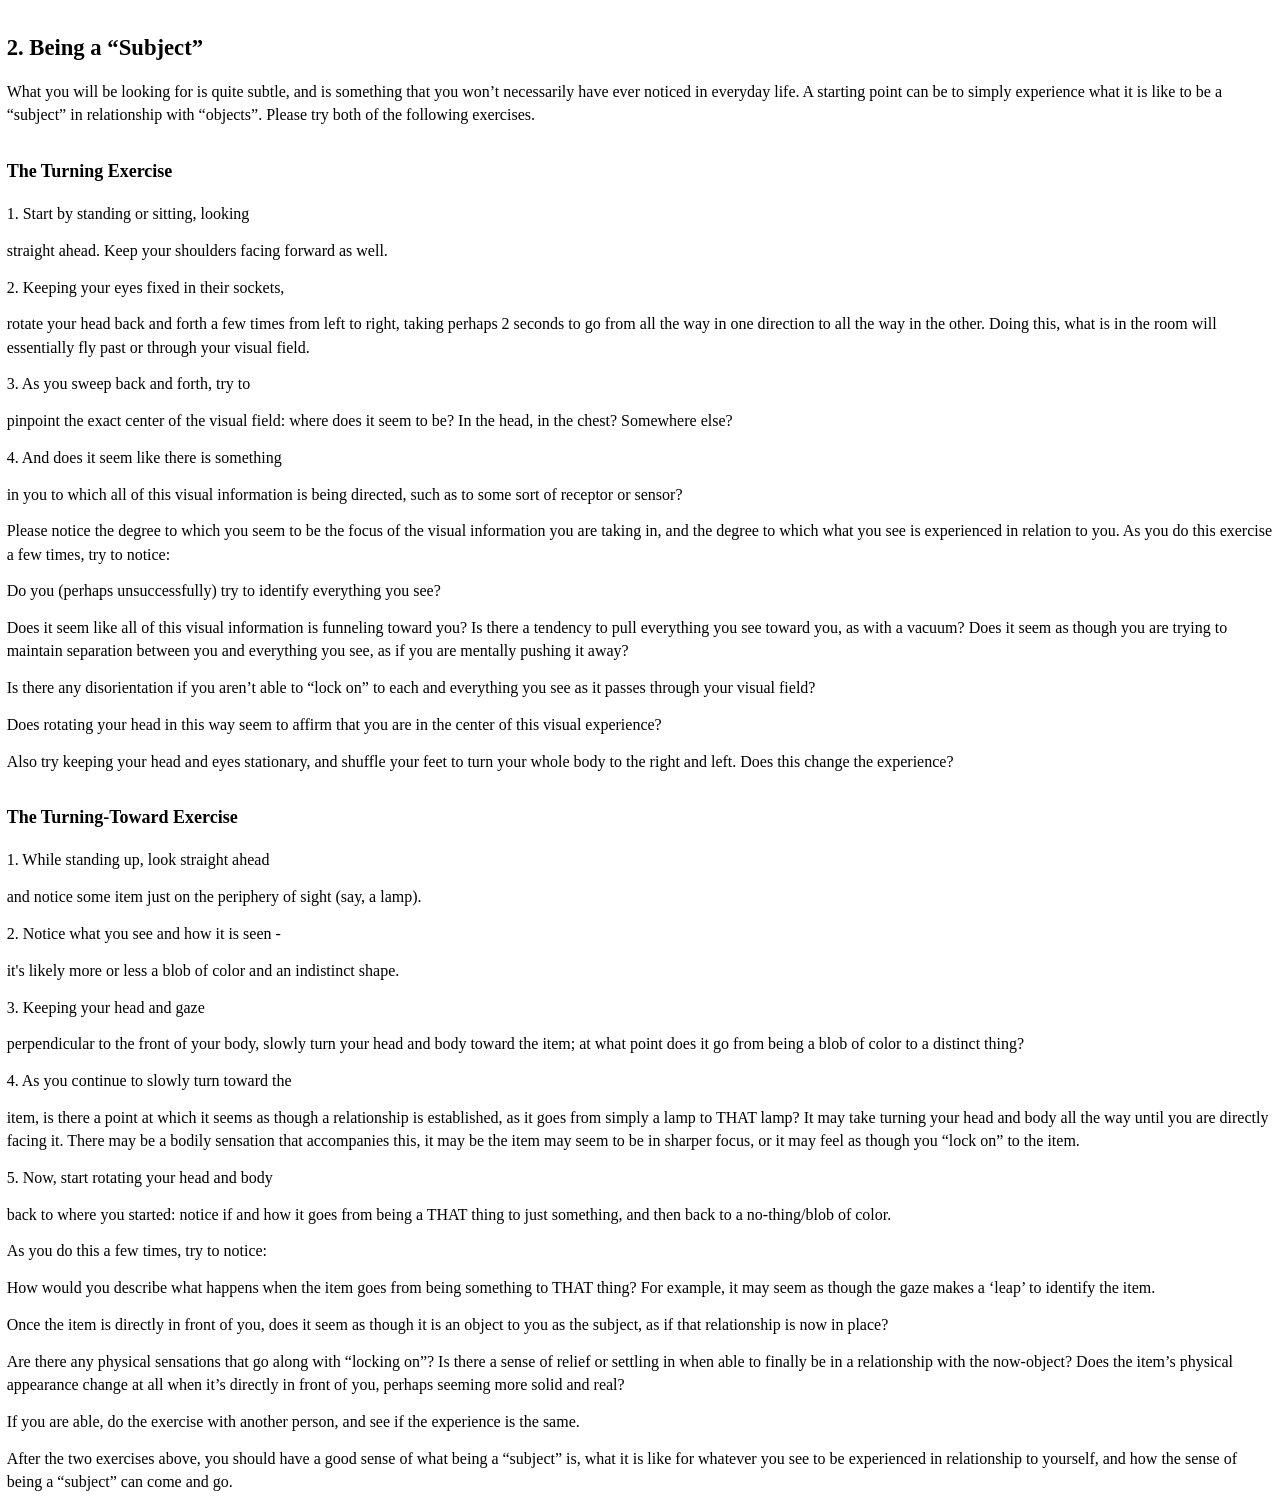
<file: tmp/pdfs/final-unpacked/fetter6-clean_split_002.html>
<?xml version='1.0' encoding='utf-8'?>
<html xmlns="http://www.w3.org/1999/xhtml">
  <head>
    <title>Simply The Seen: Self-Inquiry Guide to the Sixth Fetter</title>
    <meta content="PDF Reflow conversion" name="generator"/>
    <meta http-equiv="Content-Type" content="text/html; charset=utf-8"/>
  <link rel="stylesheet" type="text/css" href="stylesheet.css"/>
<link rel="stylesheet" type="text/css" href="page_styles.css"/>
</head>
  <body class="calibre">
<h2 id="being-a-subject" class="calibre3">2. Being a “Subject”</h2><p class="calibre4">What you will be looking for is quite subtle, and is something that you won’t necessarily have ever noticed in everyday life. A starting point can be to simply experience what it is like to be a “subject” in relationship with “objects”.  Please try both of the following exercises.</p>
<h3 id="turning-exercise" class="calibre5">The Turning Exercise</h3><p class="step">1.  Start by standing or sitting, looking</p>
<p class="calibre4">straight ahead.  Keep your shoulders facing forward as well.</p>
<p class="step">2.  Keeping your eyes fixed in their sockets,</p>
<p class="calibre4">rotate your head back and forth a few times from left to right, taking perhaps 2 seconds to go from all the way in one direction to all the way in the other.  Doing this, what is in the room will essentially fly past or through your visual field.</p>
<p class="step">3.  As you sweep back and forth, try to</p>
<p class="calibre4">pinpoint the exact center of the visual field: where does it seem to be?  In the head, in the chest?  Somewhere else?  </p>
<p class="step">4.  And does it seem like there is something</p>
<p class="calibre4">in you to which all of this visual information is being directed, such as to some sort of receptor or sensor? </p>
<p class="calibre4">Please notice the degree to which you seem to be the focus of the visual information you are taking in, and the degree to which what you see is experienced in relation to you.  As you do this exercise a few times, try to notice:</p>
<p class="calibre4">Do you (perhaps unsuccessfully) try to identify everything you see?</p>
<p class="calibre4">Does it seem like all of this visual information is funneling toward you? Is there a tendency to pull everything you see toward you, as with a vacuum? Does it seem as though you are trying to maintain separation between you and everything you see, as if you are mentally pushing it away?</p>
<p class="calibre4">Is there any disorientation if you aren’t able to “lock on” to each and everything you see as it passes through your visual field?</p>
<p class="calibre4">Does rotating your head in this way seem to affirm that you are in the center of this visual experience?</p>
<p class="calibre4">Also try keeping your head and eyes stationary, and shuffle your feet to turn your whole body to the right and left.  Does this change the experience?</p>
<h3 id="turning-toward-exercise" class="calibre5">The Turning-Toward Exercise</h3><p class="step">1.  While standing up, look straight ahead</p>
<p class="calibre4">and notice some item just on the periphery of sight (say, a lamp).</p>
<p class="step">2.  Notice what you see and how it is seen -</p>
<p class="calibre4">it's likely more or less a blob of color and an indistinct shape.</p>
<p class="step">3.  Keeping your head and gaze</p>
<p class="calibre4">perpendicular to the front of your body, slowly turn your head and body toward the item; at what point does it go from being a blob of color to a distinct thing?  </p>
<p class="step">4.  As you continue to slowly turn toward the</p>
<p class="calibre4">item, is there a point at which it seems as though a relationship is established, as it goes from simply a lamp to THAT lamp?  It may take turning your head and body all the way until you are directly facing it.  There may be a bodily sensation that accompanies this, it may be the item may seem to be in sharper focus, or it may feel as though you “lock on” to the item.  </p>
<p class="step">5.  Now, start rotating your head and body</p>
<p class="calibre4">back to where you started: notice if and how it goes from being a THAT thing to just something, and then back to a no-thing/blob of color.</p>
<p class="calibre4">As you do this a few times, try to notice:</p>
<p class="calibre4">How would you describe what happens when the item goes from being something to THAT thing?  For example, it may seem as though the gaze makes a ‘leap’ to identify the item. </p>
<p class="calibre4">Once the item is directly in front of you, does it seem as though it is an object to you as the subject, as if that relationship is now in place?</p>
<p class="calibre4">Are there any physical sensations that go along with “locking on”?  Is there a sense of relief or settling in when able to finally be in a relationship with the now-object? Does the item’s physical appearance change at all when it’s directly in front of you, perhaps seeming more solid and real?</p>
<p class="calibre4">If you are able, do the exercise with another person, and see if the experience is the same.</p>
<p class="calibre4">After the two exercises above, you should have a good sense of what being a “subject” is, what it is like for whatever you see to be experienced in relationship to yourself, and how the sense of being a “subject” can come and go.</p>
<div class="calibre2" id="calibre_pb_4"></div>
</body>
</html>
</file>
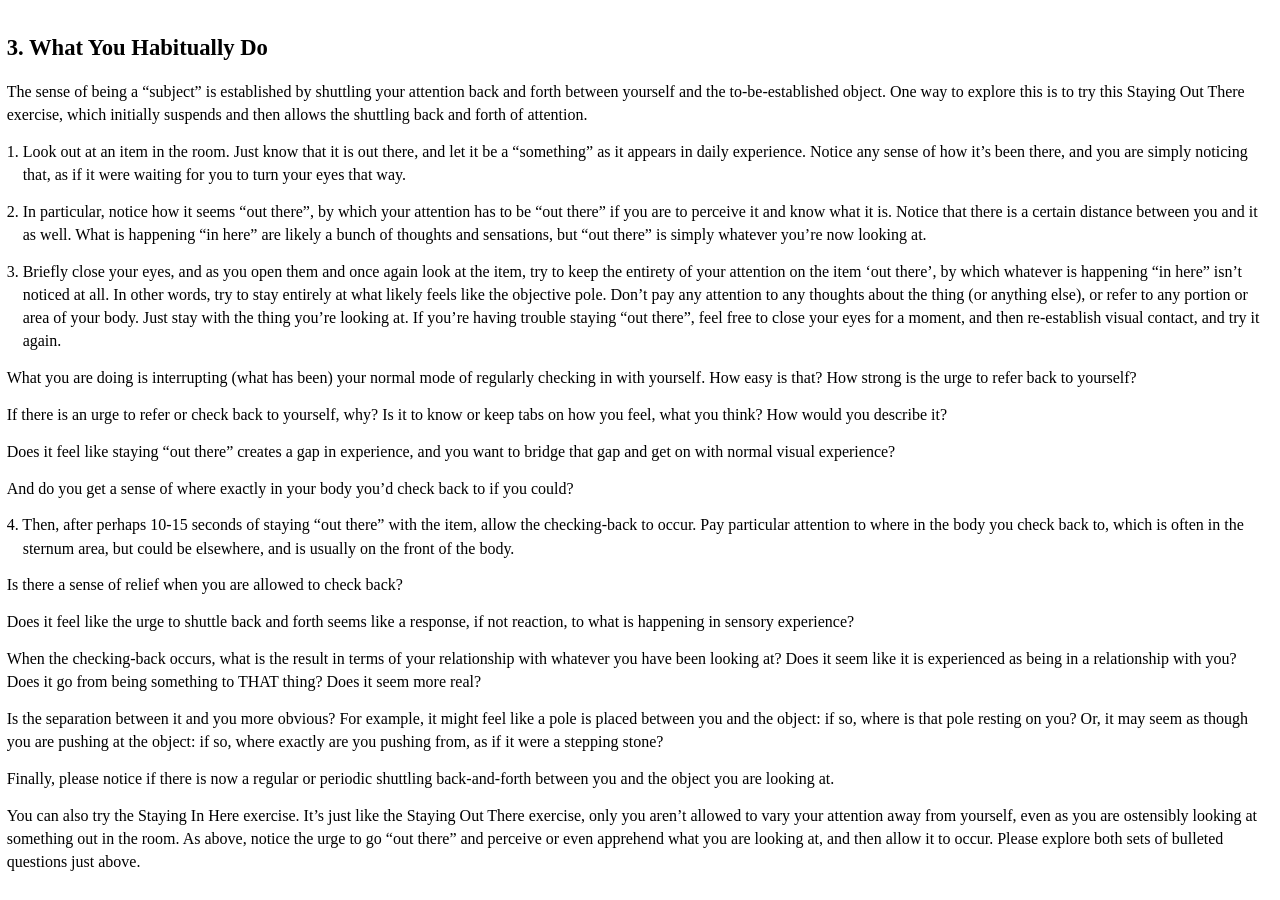
<file: tmp/pdfs/final-unpacked/fetter6-clean_split_003.html>
<?xml version='1.0' encoding='utf-8'?>
<html xmlns="http://www.w3.org/1999/xhtml">
  <head>
    <title>Simply The Seen: Self-Inquiry Guide to the Sixth Fetter</title>
    <meta content="PDF Reflow conversion" name="generator"/>
    <meta http-equiv="Content-Type" content="text/html; charset=utf-8"/>
  <link rel="stylesheet" type="text/css" href="stylesheet.css"/>
<link rel="stylesheet" type="text/css" href="page_styles.css"/>
</head>
  <body class="calibre">
<h2 id="habitually-do" class="calibre3">3. What You Habitually Do</h2><p class="calibre4">The sense of being a “subject” is established by shuttling your attention back and forth between yourself and the to-be-established object.  One way to explore this is to try this Staying Out There exercise, which initially suspends and then allows the shuttling back and forth of attention.</p>
<p class="step">1.  Look out at an item in the room.  Just know that it is out there, and let it be a “something” as it appears in daily experience.  Notice any sense of how it’s been there, and you are simply noticing that, as if it were waiting for you to turn your eyes that way.  </p>
<p class="step">2.  In particular, notice how it seems “out there”, by which your attention has to be “out there” if you are to perceive it and know what it is.  Notice that there is a certain distance between you and it as well.  What is happening “in here” are likely a bunch of thoughts and sensations, but “out there” is simply whatever you’re now looking at.  </p>
<p class="step">3. Briefly close your eyes, and as you open them and once again look at the item, try to keep the entirety of your attention on the item ‘out there’, by which whatever is happening “in here” isn’t noticed at all.   In other words, try to stay entirely at what likely feels like the objective pole.  Don’t pay any attention to any thoughts about the thing (or anything else), or refer to any portion or area of your body.  Just stay with the thing you’re looking at.  If you’re having trouble staying “out there”, feel free to close your eyes for a moment, and then re-establish visual contact, and try it again. </p>
<p class="calibre4">What you are doing is interrupting (what has been) your normal mode of regularly checking in with yourself.  How easy is that?  How strong is the urge to refer back to yourself?  </p>
<p class="calibre4">If there is an urge to refer or check back to yourself, why? Is it to know or keep tabs on how you feel, what you think?  How would you describe it?</p>
<p class="calibre4">Does it feel like staying “out there” creates a gap in experience, and you want to bridge that gap and get on with normal visual experience?</p>
<p class="calibre4">And do you get a sense of where exactly in your body you’d check back to if you could?</p>
<p class="step">4. Then, after perhaps 10-15 seconds of staying “out there” with the item, allow the checking-back to occur.  Pay particular attention to where in the body you check back to, which is often in the sternum area, but could be elsewhere, and is usually on the front of the body.</p>
<p class="calibre4">Is there a sense of relief when you are allowed to check back?</p>
<p class="calibre4">Does it feel like the urge to shuttle back and forth seems like a response, if not reaction, to what is happening in sensory experience?</p>
<p class="calibre4">When the checking-back occurs, what is the result in terms of your relationship with whatever you have been looking at? Does it seem like it is experienced as being in a relationship with you?  Does it go from being something to THAT thing?  Does it seem more real?</p>
<p class="calibre4">Is the separation between it and you more obvious?  For example, it might feel like a pole is placed between you and the object: if so, where is that pole resting on you?  Or, it may seem as though you are pushing at the object: if so, where exactly are you pushing from, as if it were a stepping stone? </p>
<p class="calibre4">Finally, please notice if there is now a regular or periodic shuttling back-and-forth between you and the object you are looking at.</p>
<p class="calibre4">You can also try the Staying In Here exercise.  It’s just like the Staying Out There exercise, only you aren’t allowed to vary your attention away from yourself, even as you are ostensibly looking at something out in the room. As above, notice the urge to go “out there” and perceive or even apprehend what you are looking at, and then allow it to occur.  Please explore both sets of bulleted questions just above.  </p>
<div class="calibre2" id="calibre_pb_6"></div>
</body>
</html>
</file>
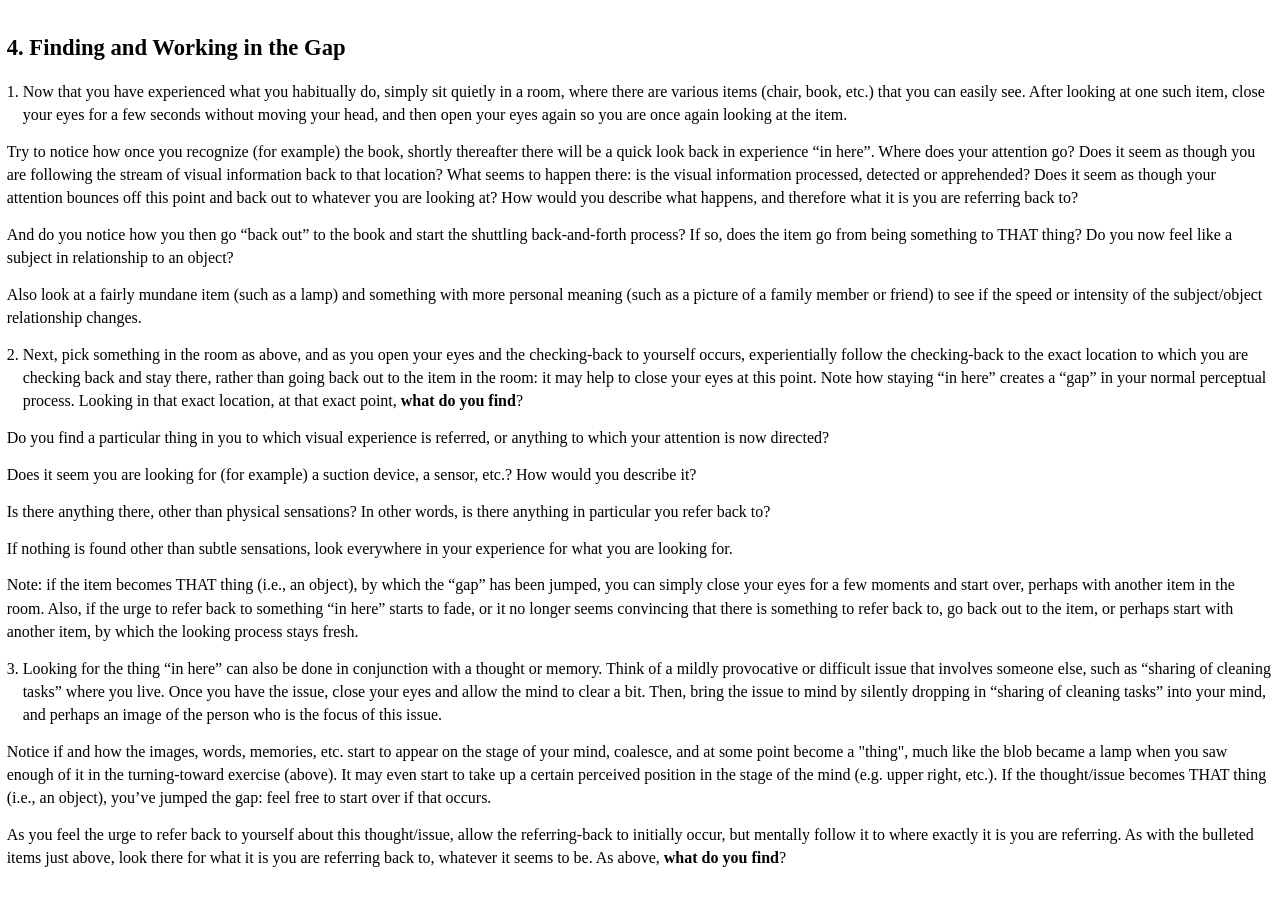
<file: tmp/pdfs/final-unpacked/fetter6-clean_split_004.html>
<?xml version='1.0' encoding='utf-8'?>
<html xmlns="http://www.w3.org/1999/xhtml">
  <head>
    <title>Simply The Seen: Self-Inquiry Guide to the Sixth Fetter</title>
    <meta content="PDF Reflow conversion" name="generator"/>
    <meta http-equiv="Content-Type" content="text/html; charset=utf-8"/>
  <link rel="stylesheet" type="text/css" href="stylesheet.css"/>
<link rel="stylesheet" type="text/css" href="page_styles.css"/>
</head>
  <body class="calibre">
<h2 id="working-in-the-gap" class="calibre3">4. Finding and Working in the Gap</h2><p class="step">1. Now that you have experienced what you habitually do, simply sit quietly in a room, where there are various items (chair, book, etc.) that you can easily see.  After looking at one such item, close your eyes for a few seconds without moving your head, and then open your eyes again so you are once again looking at the item.  </p>
<p class="calibre4">Try to notice how once you recognize (for example) the book, shortly thereafter there will be a quick look back in experience “in here”.  Where does your attention go?   Does it seem as though you are following the stream of visual information back to that location? What seems to happen there: is the visual information processed, detected or apprehended?  Does it seem as though your attention bounces off this point and back out to whatever you are looking at?  How would you describe what happens, and therefore what it is you are referring back to?</p>
<p class="calibre4">And do you notice how you then go “back out” to the book and start the shuttling back-and-forth process?  If so, does the item go from being something to THAT thing?  Do you now feel like a subject in relationship to an object?</p>
<p class="calibre4">Also look at a fairly mundane item (such as a lamp) and something with more personal meaning (such as a picture of a family member or friend) to see if the speed or intensity of the subject/object relationship changes.</p>
<p class="step">2. Next, pick something in the room as above, and as you open your eyes and the checking-back to yourself occurs, experientially follow the checking-back to the exact location to which you are checking back and stay there, rather than going back out to the item in the room: it may help to close your eyes at this point.  Note how staying “in here” creates a “gap” in your normal perceptual process.  Looking in that exact location, at that exact point, <b class="calibre6">what do you find</b>?  </p>
<p class="calibre4">Do you find a particular thing in you to which visual experience is referred, or anything to which your attention is now directed?  </p>
<p class="calibre4">Does it seem you are looking for (for example) a suction device, a sensor, etc.?  How would you describe it?</p>
<p class="calibre4">Is there anything there, other than physical sensations?  In other words, is there anything in particular you refer back to? </p>
<p class="calibre4">If nothing is found other than subtle sensations, look everywhere in your experience for what you are looking for.  </p>
<p class="calibre4">Note: if the item becomes THAT thing (i.e.,  an object), by which the “gap” has been jumped, you can simply close your eyes for a few moments and start over, perhaps with another item in the room.  Also, if the urge to refer back to something “in here” starts to fade, or it no longer seems convincing that there is something to refer back to, go back out to the item, or perhaps start with another item, by which the looking process stays fresh. </p>
<p class="step">3. Looking for the thing “in here” can also be done in conjunction with a thought or memory.  Think of a mildly provocative or difficult issue that involves someone else, such as “sharing of cleaning tasks” where you live.  Once you have the issue, close your eyes and allow the mind to clear a bit.  Then, bring the issue to mind by silently dropping in “sharing of cleaning tasks” into your mind, and perhaps an image of the person who is the focus of this issue.  </p>
<p class="calibre4">Notice if and how the images, words, memories, etc. start to appear on the stage of your mind, coalesce, and at some point become a "thing", much like the blob became a lamp when you saw enough of it in the turning-toward exercise (above).  It may even start to take up a certain perceived position in the stage of the mind (e.g. upper right, etc.).  If the thought/issue becomes THAT thing (i.e., an object), you’ve jumped the gap: feel free to start over if that occurs.</p>
<p class="calibre4">As you feel the urge to refer back to yourself about this thought/issue, allow the referring-back to initially occur, but mentally follow it to where exactly it is you are referring.  As with the bulleted items just above, look there for what it is you are referring back to, whatever it seems to be.  As above, <b class="calibre6">what do you find</b>?</p>
<div class="calibre2" id="calibre_pb_8"></div>
</body>
</html>
</file>
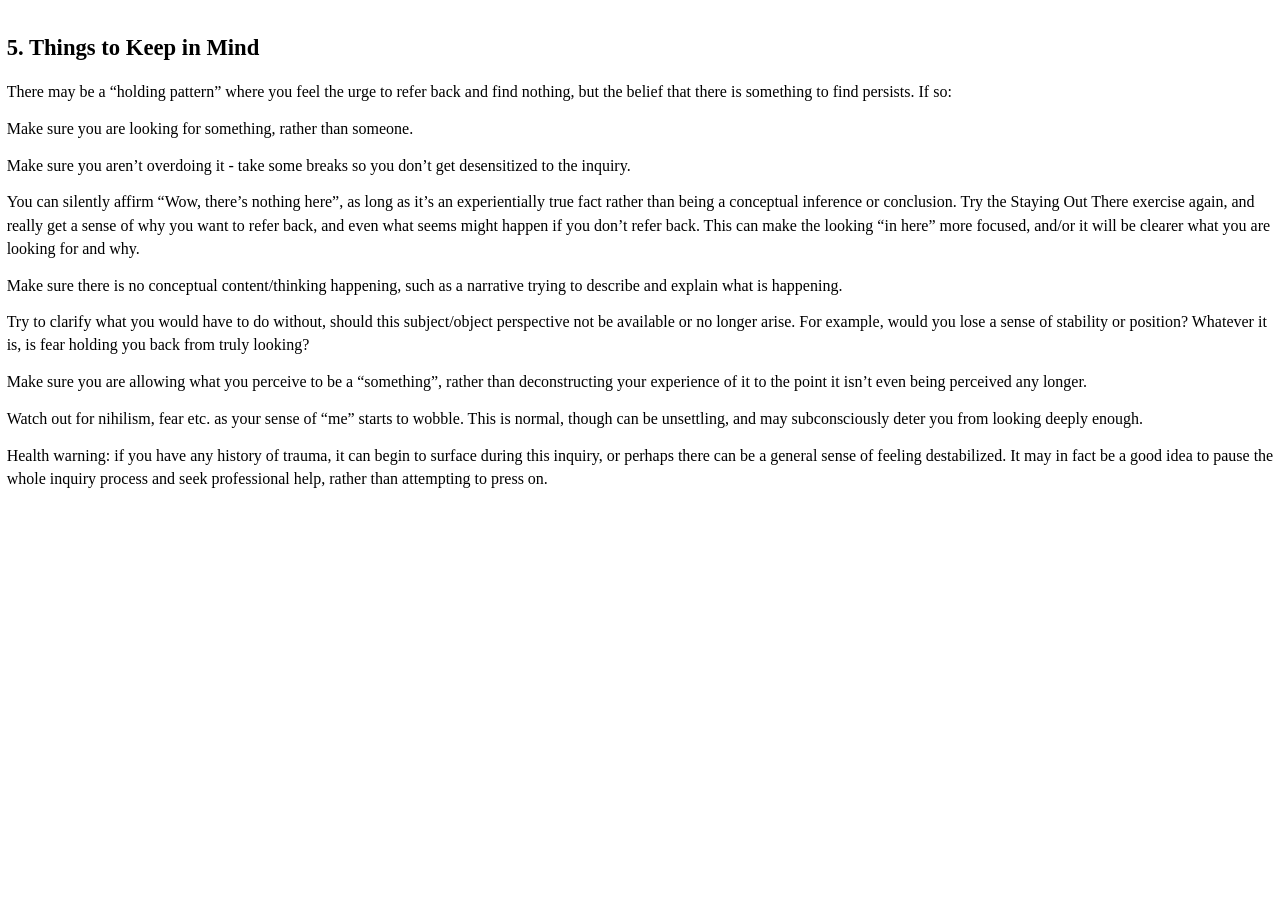
<file: tmp/pdfs/final-unpacked/fetter6-clean_split_005.html>
<?xml version='1.0' encoding='utf-8'?>
<html xmlns="http://www.w3.org/1999/xhtml">
  <head>
    <title>Simply The Seen: Self-Inquiry Guide to the Sixth Fetter</title>
    <meta content="PDF Reflow conversion" name="generator"/>
    <meta http-equiv="Content-Type" content="text/html; charset=utf-8"/>
  <link rel="stylesheet" type="text/css" href="stylesheet.css"/>
<link rel="stylesheet" type="text/css" href="page_styles.css"/>
</head>
  <body class="calibre">
<h2 id="things-to-keep-in-mind" class="calibre3">5. Things to Keep in Mind</h2><p class="calibre4">There may be a “holding pattern” where you feel the urge to refer back and find nothing, but the belief that there is something to find persists. If so:</p>
<p class="calibre4">Make sure you are looking for something, rather than someone.</p>
<p class="calibre4">Make sure you aren’t overdoing it - take some breaks so you don’t get desensitized to the inquiry.</p>
<p class="calibre4">You can silently affirm “Wow, there’s nothing here”, as long as it’s an experientially true fact rather than being a conceptual inference or conclusion. Try the Staying Out There exercise again, and really get a sense of why you want to refer back, and even what seems might happen if you don’t refer back.  This can make the looking “in here” more focused, and/or it will be clearer what you are looking for and why.  </p>
<p class="calibre4">Make sure there is no conceptual content/thinking happening, such as a narrative trying to describe and explain what is happening.</p>
<p class="calibre4">Try to clarify what you would have to do without, should this subject/object perspective not be available or no longer arise.  For example, would you lose a sense of stability or position?  Whatever it is, is fear holding you back from truly looking?</p>
<p class="calibre4">Make sure you are allowing what you perceive to be a “something”, rather than deconstructing your experience of it to the point it isn’t even being perceived any longer. </p>
<p class="calibre4">Watch out for nihilism, fear etc. as your sense of “me” starts to wobble.  This is normal, though can be unsettling, and may subconsciously deter you from looking deeply enough.   </p>
<p class="calibre4">Health warning: if you have any history of trauma, it can begin to surface during this inquiry, or perhaps there can be a general sense of feeling destabilized.  It may in fact be a good idea to pause the whole inquiry process and seek professional help, rather than attempting to press on.  </p>
<div class="calibre2" id="calibre_pb_10"></div>
</body>
</html>
</file>
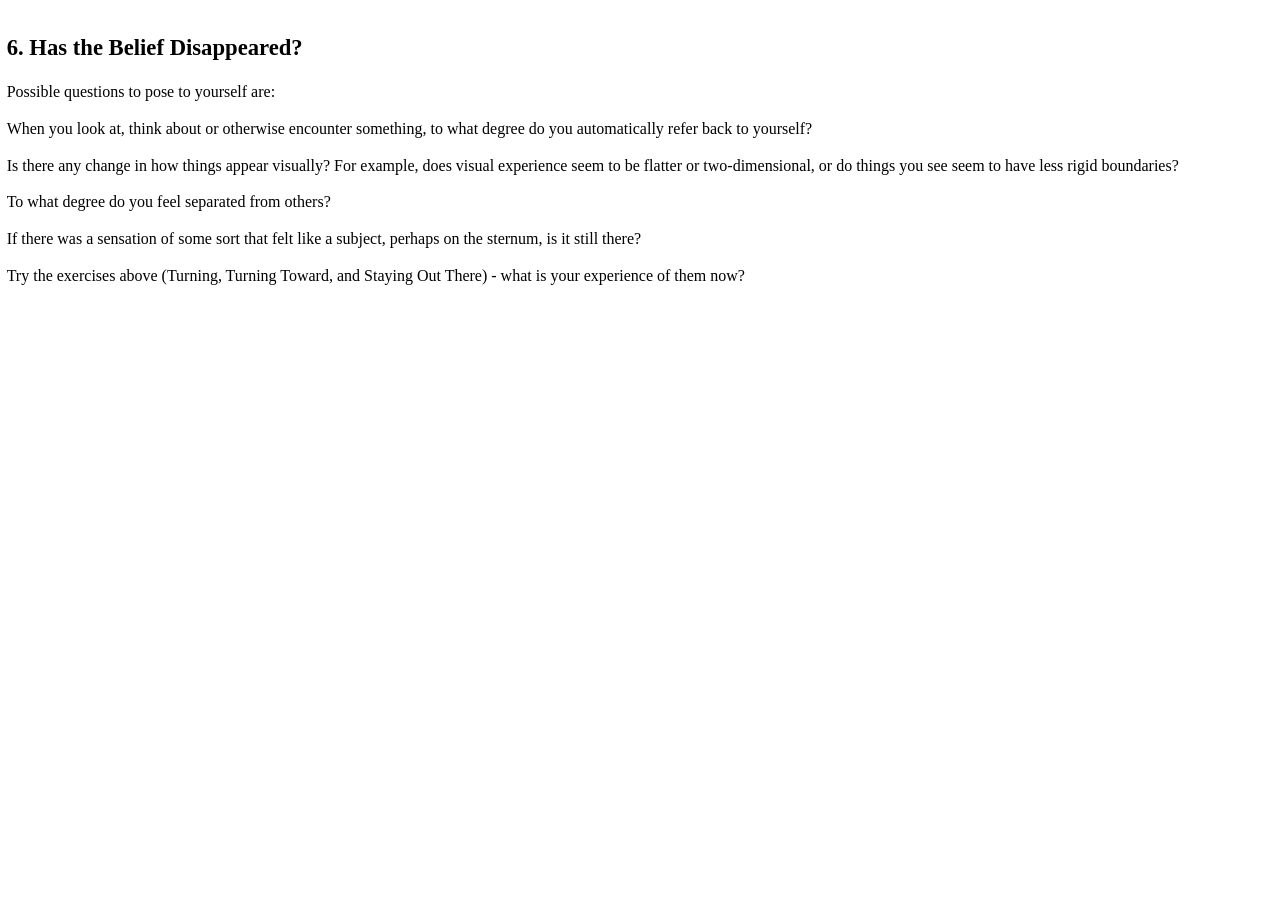
<file: tmp/pdfs/final-unpacked/fetter6-clean_split_006.html>
<?xml version='1.0' encoding='utf-8'?>
<html xmlns="http://www.w3.org/1999/xhtml">
  <head>
    <title>Simply The Seen: Self-Inquiry Guide to the Sixth Fetter</title>
    <meta content="PDF Reflow conversion" name="generator"/>
    <meta http-equiv="Content-Type" content="text/html; charset=utf-8"/>
  <link rel="stylesheet" type="text/css" href="stylesheet.css"/>
<link rel="stylesheet" type="text/css" href="page_styles.css"/>
</head>
  <body class="calibre">
<h2 id="has-the-belief-disappeared" class="calibre3">6. Has the Belief Disappeared?</h2><p class="calibre4">Possible questions to pose to yourself are:</p>
<p class="calibre4">When you look at, think about or otherwise encounter something, to what degree do you automatically refer back to yourself?</p>
<p class="calibre4">Is there any change in how things appear visually?  For example, does visual experience seem to be flatter or two-dimensional, or do things you see seem to have less rigid boundaries?</p>
<p class="calibre4">To what degree do you feel separated from others?</p>
<p class="calibre4">If there was a sensation of some sort that felt like a subject, perhaps on the sternum, is it still there? </p>
<p class="calibre4">Try the exercises above (Turning, Turning Toward, and Staying Out There) - what is your experience of them now?</p>
<div class="calibre2" id="calibre_pb_12"></div>
</body>
</html>
</file>
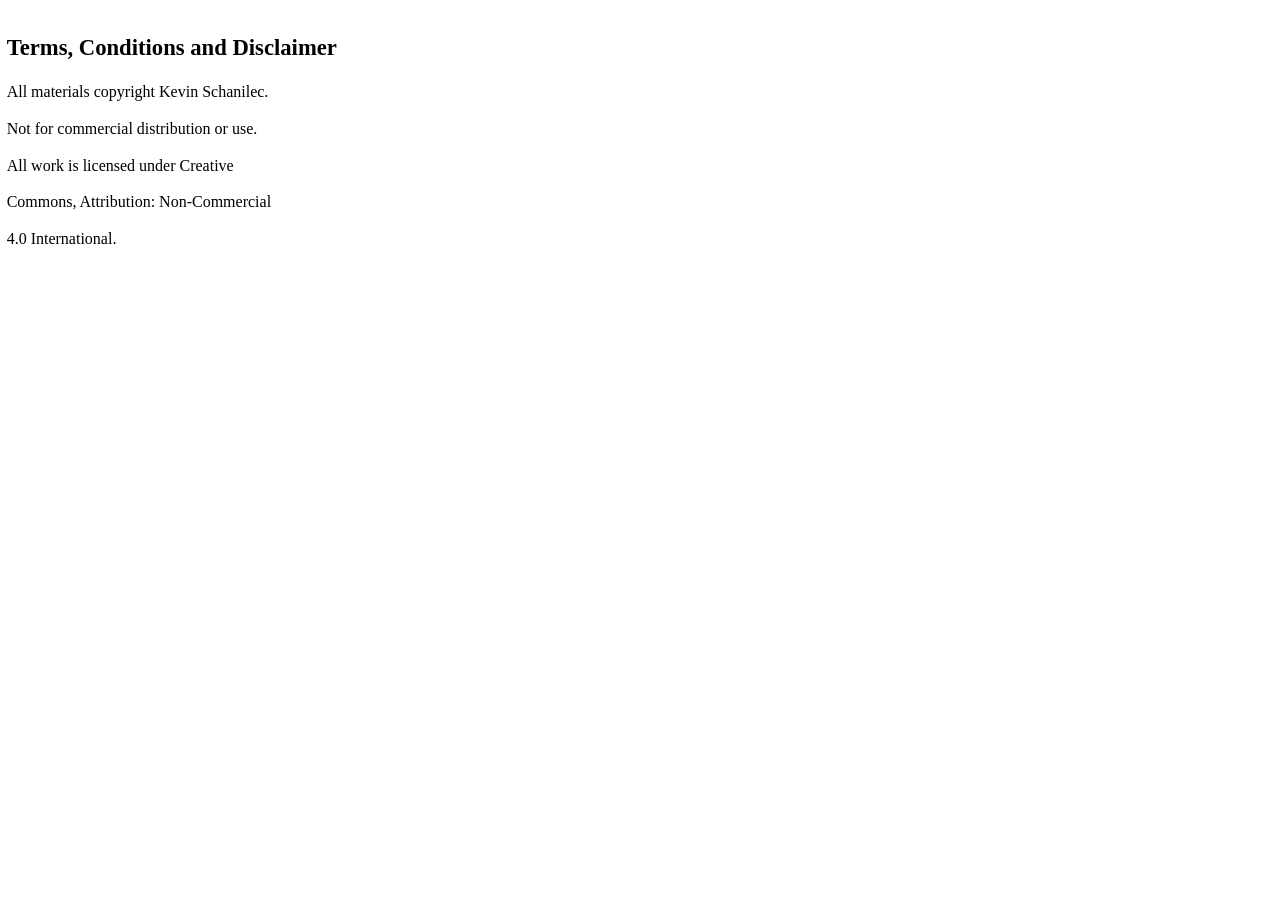
<file: tmp/pdfs/final-unpacked/fetter6-clean_split_007.html>
<?xml version='1.0' encoding='utf-8'?>
<html xmlns="http://www.w3.org/1999/xhtml">
  <head>
    <title>Simply The Seen: Self-Inquiry Guide to the Sixth Fetter</title>
    <meta content="PDF Reflow conversion" name="generator"/>
    <meta http-equiv="Content-Type" content="text/html; charset=utf-8"/>
  <link rel="stylesheet" type="text/css" href="stylesheet.css"/>
<link rel="stylesheet" type="text/css" href="page_styles.css"/>
</head>
  <body class="calibre">
<h2 id="terms" class="calibre3">Terms, Conditions and Disclaimer</h2><p class="calibre4"><span>All materials copyright Kevin Schanilec. </span></p>
<p class="calibre4"><span>Not for commercial distribution or use.  </span></p>
<p class="calibre4"><span>All work is licensed under Creative</span></p>
<p class="calibre4"><span>Commons, Attribution: Non-Commercial</span></p>
<p class="calibre4"><span>4.0 International.</span></p>
</body>
</html>
</file>
<file: tmp/pdfs/calibre-unpacked/stylesheet.css>
.calibre {
  display: block;
  font-size: 1em;
  padding-left: 0;
  padding-right: 0;
  margin: 0 5pt;
}
.calibre1 {
  display: block;
  text-align: center;
  margin: 1em 0;
}
.calibre2 {
  height: 60px;
  width: 65px;
}
.calibre3 {
  display: block;
  margin: 1em 0;
}
.calibre4 {
  font-size: 2em;
  line-height: 1.2;
}
.calibre5 {
  font-weight: bold;
  line-height: 1.2;
}
.calibre6 {
  height: 26px;
  width: 42px;
}
.calibre7 {
  display: block;
  margin: 1em 0 1em 2em;
}
.calibre8 {
  display: block;
  margin: 1em 0 1em 3em;
}
.calibre9 {
  font-weight: bold;
}
.calibre10 {
  display: block;
  text-align: right;
  margin: 1em 0;
}
.calibre11 {
  font-size: 1.66667em;
  line-height: 1.2;
}
.calibre12 {
  font-size: 1.125em;
  line-height: 1.2;
}
</file>
<file: tmp/pdfs/calibre-unpacked/page_styles.css>
@page {
  margin-bottom: 5pt;
  margin-top: 5pt;
}
</file>
<file: tmp/pdfs/final-unpacked/stylesheet.css>
.calibre {
  display: block;
  font-family: serif;
  font-size: 1em;
  line-height: 1.45;
  padding-left: 0;
  padding-right: 0;
  margin: 0 5pt;
}
.calibre1 {
  display: block;
  font-size: 2em;
  font-weight: bold;
  line-height: 1.2;
  text-align: center;
  margin: 2.5em 0 2em;
}
.calibre2 {
  display: block;
}
.calibre3 {
  display: block;
  font-size: 1.41667em;
  font-weight: bold;
  line-height: 1.2;
  margin: 1.5em 0 0.83em;
}
.calibre4 {
  display: block;
  margin: 0 0 0.85em;
}
.calibre5 {
  display: block;
  font-size: 1.125em;
  font-weight: bold;
  margin: 1.75em 0 1em;
}
.calibre6 {
  font-weight: bold;
}
.step {
  display: block;
  text-indent: -1em;
  margin: 0 0 0.85em 1em;
}
</file>
<file: tmp/pdfs/final-unpacked/page_styles.css>
@page {
  margin-bottom: 5pt;
  margin-top: 5pt;
}
</file>
